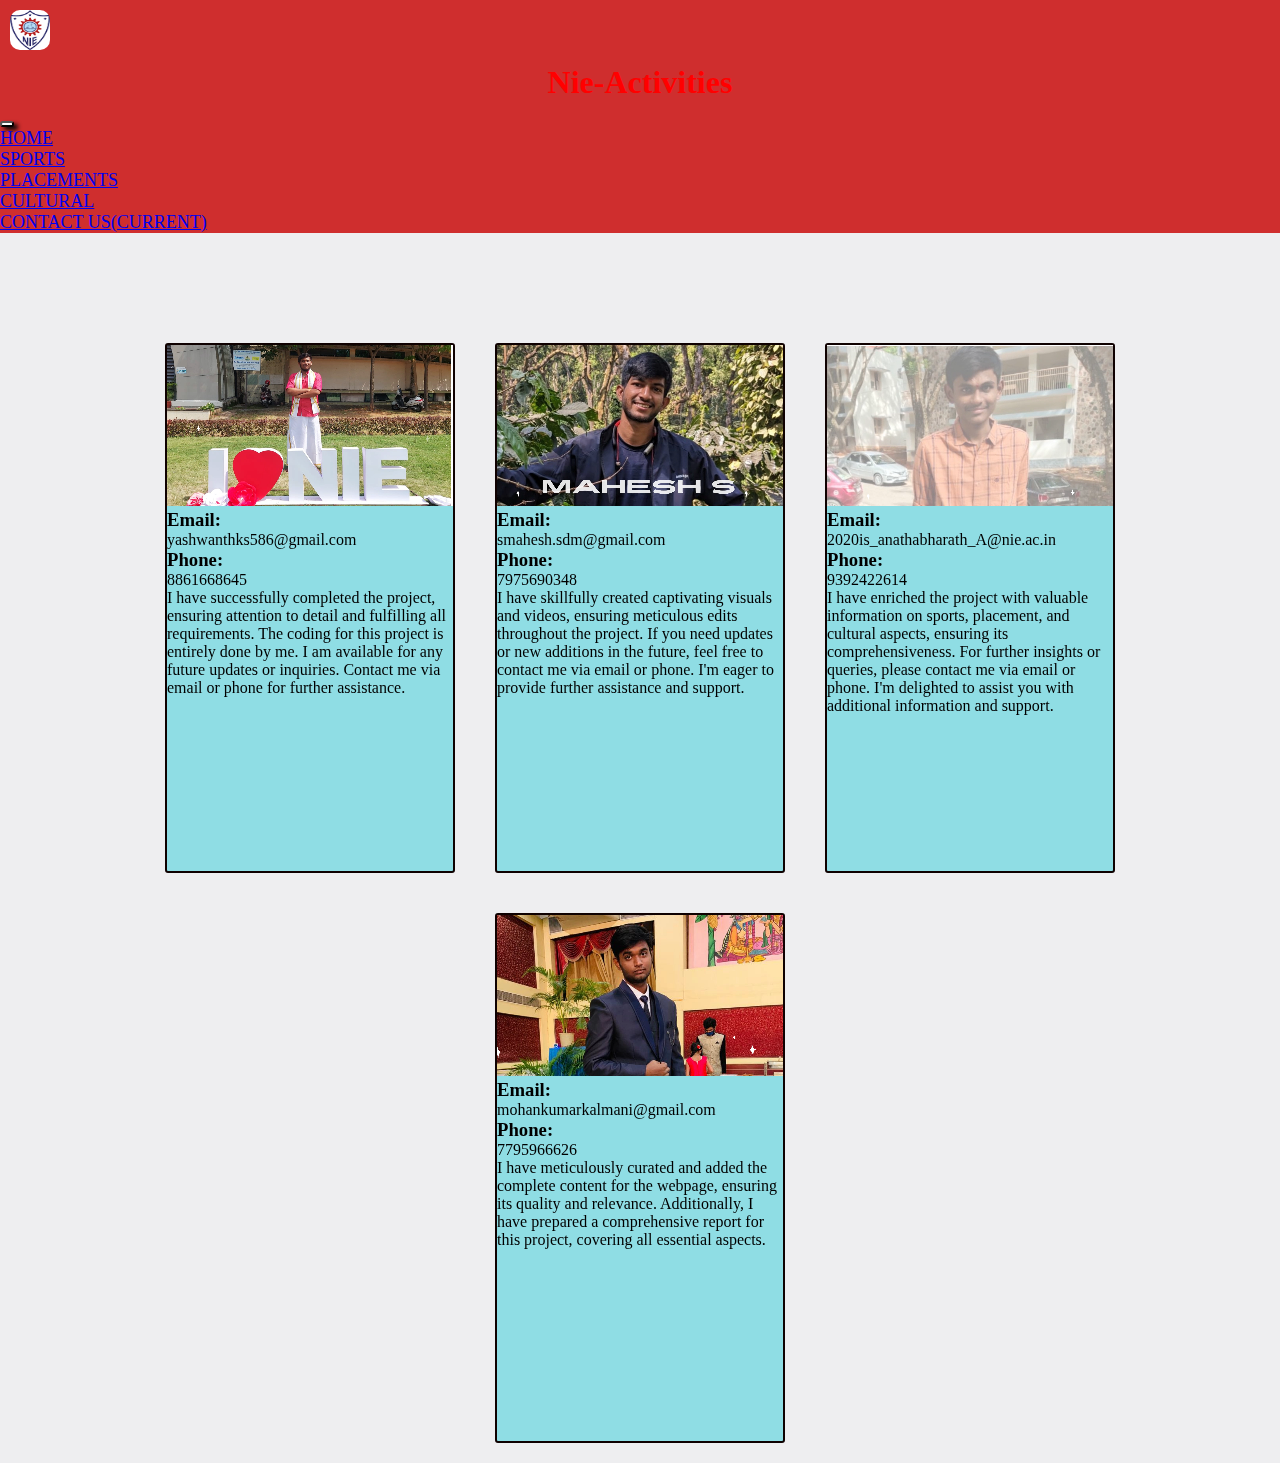
<file: contact_us.html>
<!DOCTYPE html>
<html lang="en">

<head>
    <meta charset="UTF-8">
    <meta http-equiv="X-UA-Compatible" content="IE=edge">
    <meta name="viewport" content="width=device-width, initial-scale=1.0">
    <title>CryptoNieAttendanceForm</title>
    <link href="logo.png" rel="icon">
    <link rel="stylesheet" href="https://cdn.jsdelivr.net/npm/bootstrap@4.6.2/dist/css/bootstrap.min.css"
        integrity="sha384-xOolHFLEh07PJGoPkLv1IbcEPTNtaed2xpHsD9ESMhqIYd0nLMwNLD69Npy4HI+N" crossorigin="anonymous">
    <link rel="stylesheet" href="https://cdn.jsdelivr.net/npm/bootstrap@4.6.2/dist/css/bootstrap.min.css"
        integrity="sha384-xOolHFLEh07PJGoPkLv1IbcEPTNtaed2xpHsD9ESMhqIYd0nLMwNLD69Npy4HI+N" crossorigin="anonymous">
    <link href="https://cdn.jsdelivr.net/npm/bootstrap@5.0.2/dist/css/bootstrap.min.css" rel="stylesheet"
        integrity="sha384-EVSTQN3/azprG1Anm3QDgpJLIm9Nao0Yz1ztcQTwFspd3yD65VohhpuuCOmLASjC" crossorigin="anonymous">
    <link rel="stylesheet" href="https://cdnjs.cloudflare.com/ajax/libs/animate.css/3.7.2/animate.css"
        integrity="sha512-kHUKImNBR9mcwQ1u4RILtsiJmC6u539bgkRapfGrbwXbkPxfapkzAXvdGnrTu3blGNXHPCX0klrlE7zAZhr+jA=="
        crossorigin="anonymous" referrerpolicy="no-referrer" />

    <style>
        .bg-light {
            background-color: transparent !important;
        }

        .carousel-item {
            height: 100vh;
            min-height: 300px;
        }

        .carousel-caption {
            bottom: 220px;
        }

        .carousel-caption h5 {
            font-size: 45px;
            text-transform: uppercase;
            letter-spacing: 2px;
            margin-top: 25px;
        }

        .carousel-caption p {
            width: 60%;
            margin: auto;
            font-size: 18px;
            line-height: 1.9;
        }

        .carousel-caption a {
            text-transform: uppercase;
            text-decoration: none;
            background-color: rgb(223, 137, 254);
            font-size: 10px;
            border-radius: 30px;
            padding: 10px 30px;
            display: inline-block;

            color: rgb(43, 4, 69);
            margin-top: 15px;
            font-weight: bold;
        }

        .carousel-caption a:hover {
            color: rgb(199, 121, 252);
            background-color: rgb(27, 4, 35);
        }

        @media only screen and (max-width:767px) {
            .navbar-nav {
                text-align: center;
                color: #000;
                background: rgba(0, 0, 0, 0.2);
            }

            .carousel-caption {
                bottom: 150px;
                /* text-align: center; */
            }

            .carousel-caption h5 {
                font-size: 17px;
                /* color: #000; */
            }

            .carousel-caption p {
                padding: 10px 15px;
                font-size: 15px;
            }
        }


        .navbar-nav a {
            font-size: 18px;
            text-transform: uppercase;
            font-weight: 500;
        }

        .navbar-left .navbar-brand {
            color: #fff;
            font-size: 25px;
            text-transform: uppercase;
            font-weight: bold;
            letter-spacing: 2px;
        }

        .navbar-left .navbar-brand:focus,
        .navbar-left .navbar-brand:hover {
            color: #fff;

        }

        .navbar-left .navbar-nav .nav-link {
            color: #fff;
        }

        .navbar-left .navbar-nav .nav-link:focus,
        .navbar-left .navbar-nav .nav-link:hover {
            color: #fff;
        }

        .w-100 {
            height: 100vh;
        }

        .navbar-toggler {
            padding: 1px 5px;
            font-size: 18px;
            line-height: 0.3;
            background: #fff;
        }

        .navbar{
            background-color: #cf2e2e;
        }

        *{
            margin: 0;
            padding: 0;
            box-sizing: border-box;
        }

        body {
            background-color: rgb(238, 238, 240);
        }

        .cont{
            /* margin-bottom: 50px; */
            display: flex;
            justify-content: center;
            align-items: center;
            flex-wrap: wrap;
        }

        .card {
            background-color: rgb(143, 221, 228);
            border-radius: 3px;
            color:black;
            border: 2px solid rgb(15, 1, 1);
            width: 290px;
            height: 530px;
            margin: 20px;
        }

        .card-image {
            border-radius: 5px 7px;
            background-size: cover;
        }
        h1 {
            text-align: center;
            color:red;
        }


        button {
            text-decoration: none;
            cursor: pointer;
            list-style: none;
            color: rgb(30, 45, 179);
            font-size: 18px;
            border-radius: 5px;
            background-color: rgb(223,137,254);
            margin-top: 20px;
            box-shadow: 4px 3px 4px rgb(13, 9, 9);
        }
        button:hover{
            color: rgb(199, 121, 252);
            background-color: rgb(27, 4, 35);
        }

        h1:hover{
            color: rgb(184, 142, 242);
        }
        
        .card:hover {
            color: rgb(99, 192, 235);
            background-color: rgb(38, 178, 197);
            color: white;
            transform: scale(1.02);
            transition: all 1s ease;
        }
        video{
            width: 100%;
            height: 100%;
        }

        .head{
            margin-bottom: 60px;
        }
      
    </style>
    <script>
        function dd1select() {
            var d = document.getElementById("ddselect");
            var disp = d.options[d.selectedIndex].text;
            document.getElementById("txtvalue").value = disp;
        }
    </script>
</head>

<body>
    <div class="head">
    <nav class="navbar navbar-expand-lg navbar-dark  fixed-top">
        <img src="logo.png" alt="Error in image" width="40px" height="40px" style="border-radius: 10px; margin: 10px;">
        <!-- <a class="navbar-brand" href="#">Navbar</a> -->
        <h1 class="navbar-brand" >Nie-Activities</h1>
        <button class="navbar-toggler" type="button" data-toggle="collapse" data-target="#navbarNav"
            aria-controls="navbarNav" aria-expanded="false" aria-label="Toggle navigation">
            <span class="navbar-toggler-icon"></span>
        </button>
        <div class="collapse navbar-collapse" id="navbarNav">
            <ul class="navbar-nav">
                <li class="nav-item">
                    <a class="nav-link" href="index.html">Home</a>
                </li>
                <li class="nav-item">
                    <a class="nav-link" href="sports.html">Sports</a>
                </li>
                <li class="nav-item">
                    <a class="nav-link" href="placements.html">Placements</a>
                </li>
                <li class="nav-item">
                    <a class="nav-link" href="cultural.html">Cultural</a>
                </li>
                <li class="nav-item active">
                    <a class="nav-link" href="contact_us.html">Contact us<span class="sr-only">(current)</span></a>
                </li>
            </ul>
        </div>
    </nav>
</div>
<div class="cont" style="margin-top: 7%;">
<div class="card">
    <div class="card-image img3">
        <video src="yashu2.mp4" type="video/mp4"autoplay loop class="clip" muted></video>
    </div>
    <!-- <h1>Yashwanth ks</h1> -->
    <h3>Email:</h3><p> yashwanthks586@gmail.com</p>
    <h3>Phone:</h3><p> 8861668645</p>
    <p>I have successfully completed the project, ensuring attention to detail and fulfilling all requirements. The coding for this project is entirely done by me. I am available for any future updates or inquiries. Contact me via email or phone for further assistance.</p>

</div>
<div class="card">
    <div class="card-image img3">
        <video src="mahesh.mp4" type="video/mp4"autoplay loop class="clip" muted></video>
    </div>
    <!-- <h1>Mahesh S</h1> -->
    <h3>Email:</h3><p> smahesh.sdm@gmail.com</p>
    <h3>Phone:</h3><p>7975690348</p>
    <p>I have skillfully created captivating visuals and videos, ensuring meticulous edits throughout the project. If you need updates or new additions in the future, feel free to contact me via email or phone. I'm eager to provide further assistance and support.</p>

</div>
<div class="card">
    <div class="card-image img3">
        <video src="barath.mp4" type="video/mp4"autoplay loop class="clip" muted></video>
    </div>
    <!-- <h1>Anantha Bharath</h1> -->
    <h3>Email:</h3><p> 2020is_anathabharath_A@nie.ac.in</p>
    <h3>Phone:</h3><p>9392422614</p>
    <p>I have enriched the project with valuable information on sports, placement, and cultural aspects, ensuring its comprehensiveness. For further insights or queries, please contact me via email or phone. I'm delighted to assist you with additional information and support.</p>

</div>
<div class="card">
    <div class="card-image img3">
        <video src="mohan.mp4" type="video/mp4"autoplay loop class="clip" muted></video>
    </div>
    <!-- <h1>Mohan Kumar Kalmani</h1> -->
    <h3>Email:</h3><p>mohankumarkalmani@gmail.com</p>
    <h3>Phone:</h3><p> 7795966626</p>
    <p>
        I have meticulously curated and added the complete content for the webpage, ensuring its quality and relevance. Additionally, I have prepared a comprehensive report for this project, covering all essential aspects.
    </p>

</div>
</div>
    <script src="https://cdn.jsdelivr.net/npm/bootstrap@5.0.2/dist/js/bootstrap.bundle.min.js"
        integrity="sha384-MrcW6ZMFYlzcLA8Nl+NtUVF0sA7MsXsP1UyJoMp4YLEuNSfAP+JcXn/tWtIaxVXM"
        crossorigin="anonymous"></script>


    <script src="https://cdnjs.cloudflare.com/ajax/libs/jquery/3.6.0/jquery.min.js"
        integrity="sha512-894YE6QWD5I59HgZOGReFYm4dnWc1Qt5NtvYSaNcOP+u1T9qYdvdihz0PPSiiqn/+/3e7Jo4EaG7TubfWGUrMQ=="
        crossorigin="anonymous" referrerpolicy="no-referrer"></script>

    <script src="https://cdn.jsdelivr.net/npm/jquery@3.5.1/dist/jquery.slim.min.js"
        integrity="sha384-DfXdz2htPH0lsSSs5nCTpuj/zy4C+OGpamoFVy38MVBnE+IbbVYUew+OrCXaRkfj"
        crossorigin="anonymous"></script>
    <script src="https://cdn.jsdelivr.net/npm/popper.js@1.16.1/dist/umd/popper.min.js"
        integrity="sha384-9/reFTGAW83EW2RDu2S0VKaIzap3H66lZH81PoYlFhbGU+6BZp6G7niu735Sk7lN"
        crossorigin="anonymous"></script>
    <script src="https://cdn.jsdelivr.net/npm/bootstrap@4.6.2/dist/js/bootstrap.min.js"
        integrity="sha384-+sLIOodYLS7CIrQpBjl+C7nPvqq+FbNUBDunl/OZv93DB7Ln/533i8e/mZXLi/P+"
        crossorigin="anonymous"></script>
    
        
</body>

</html>
</file>
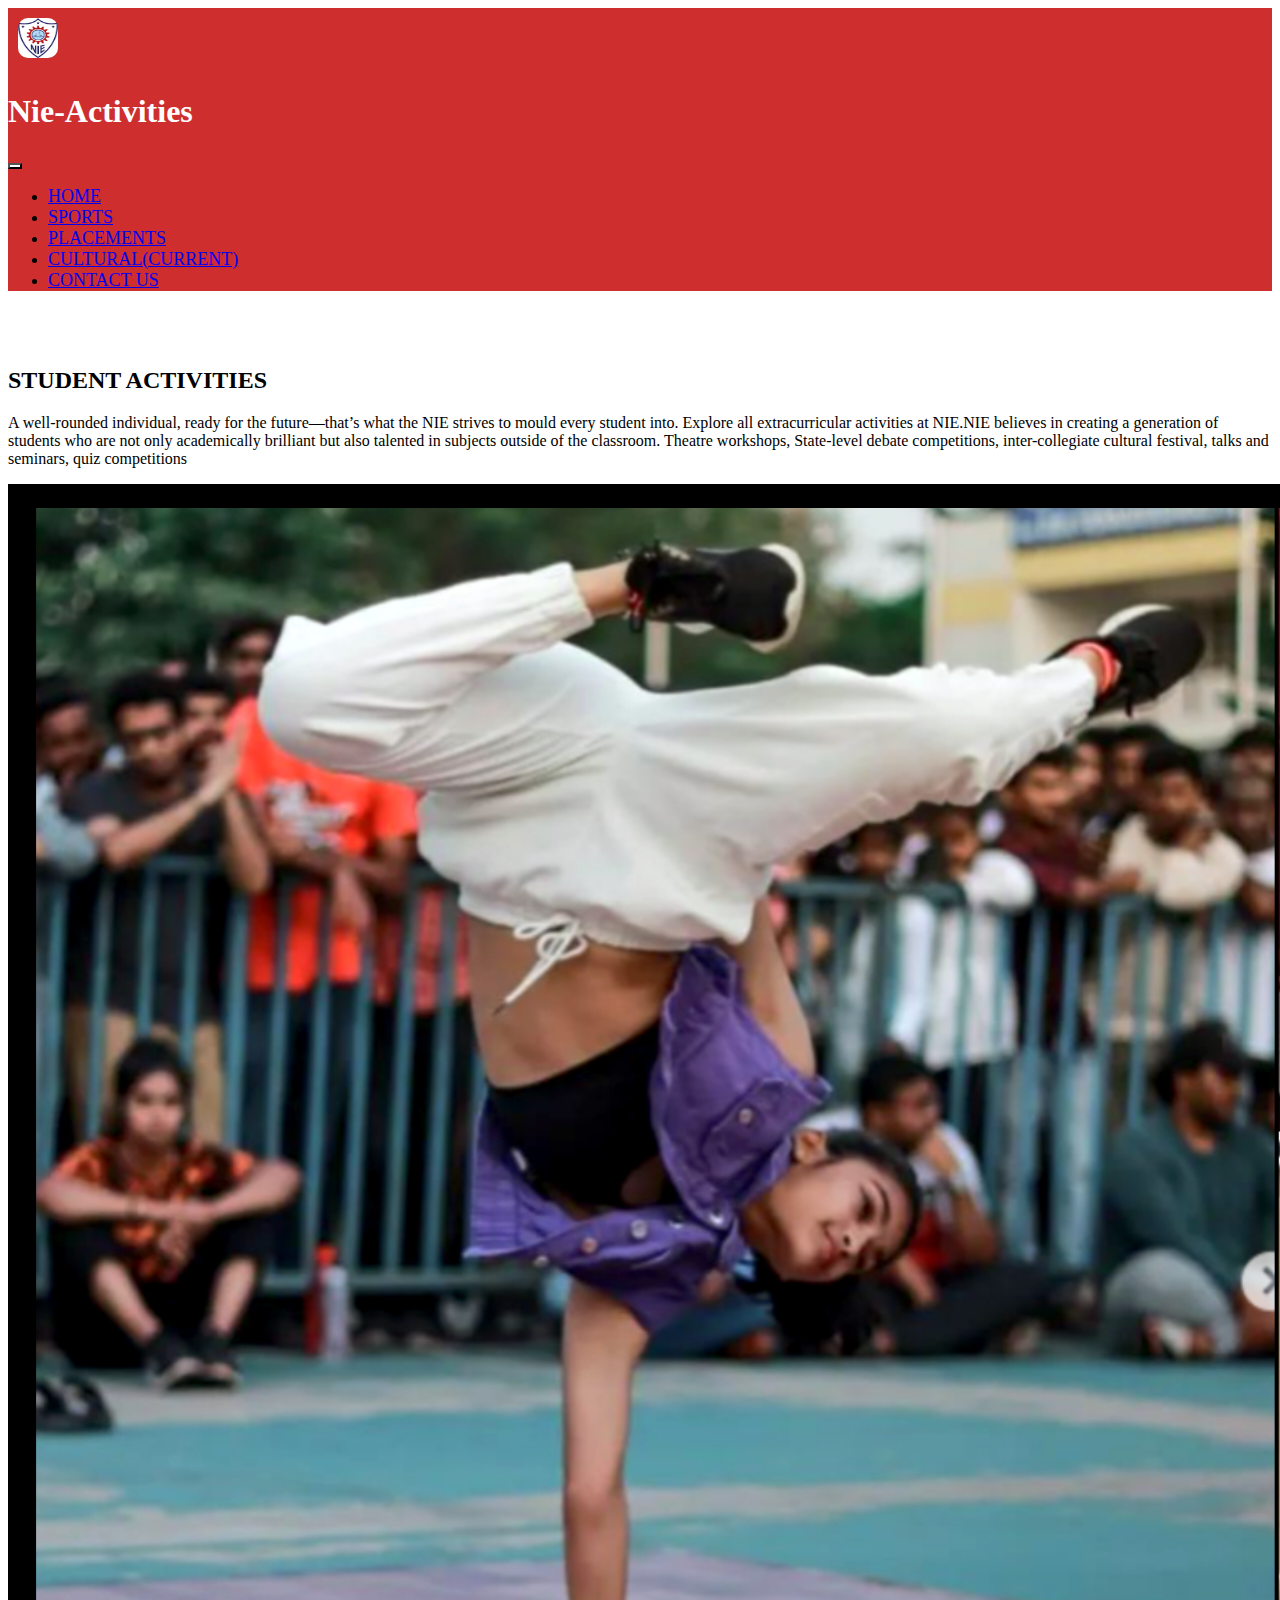
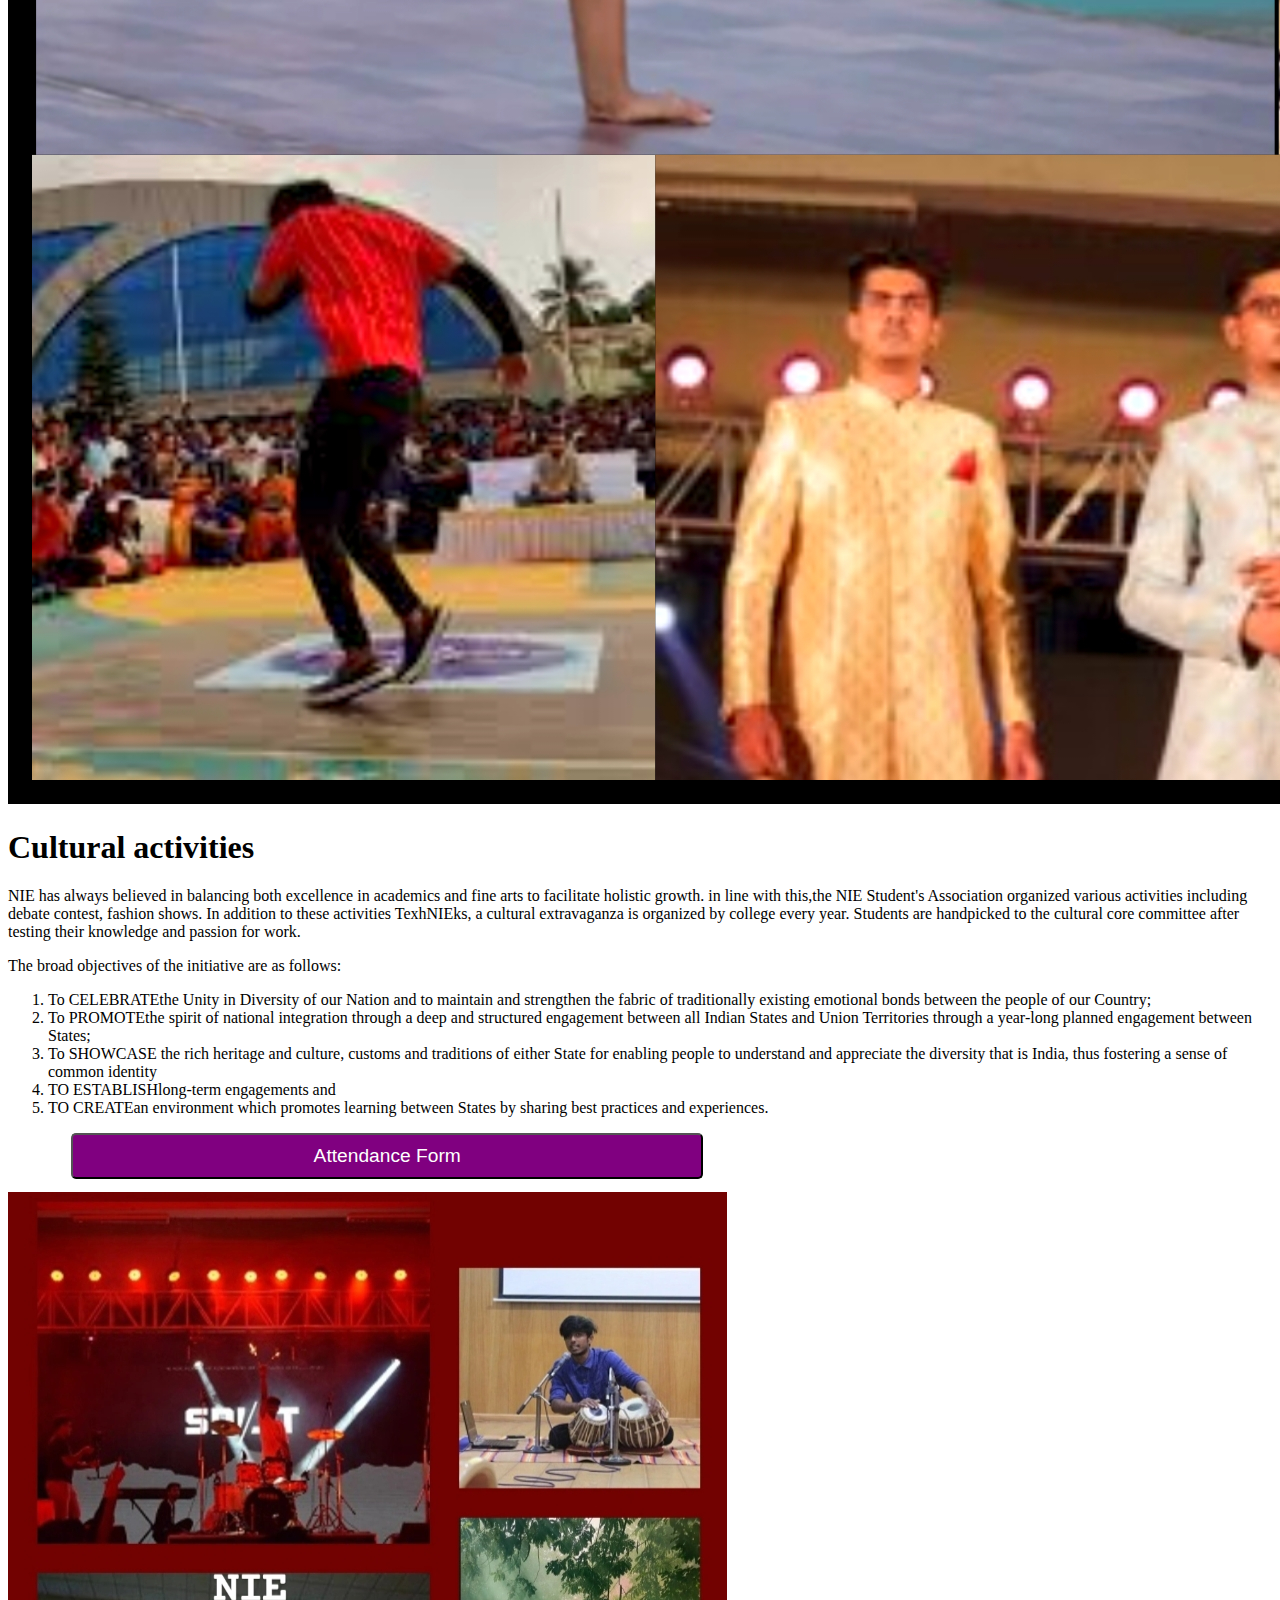
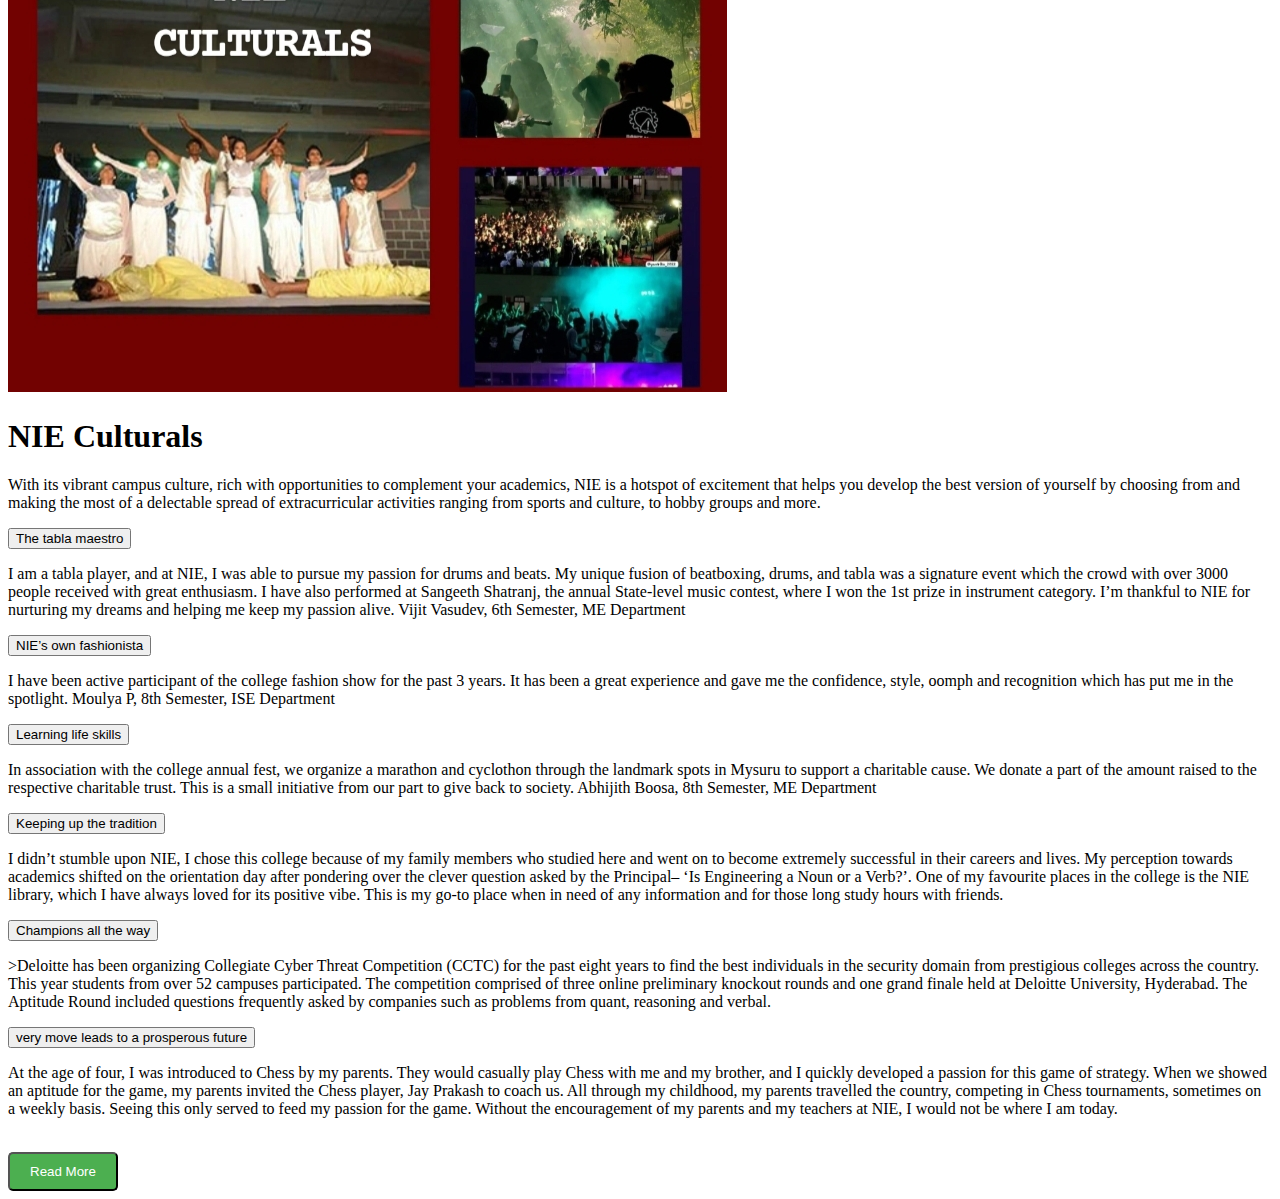
<file: cultural.html>
<!DOCTYPE html>
<html lang="en">

<head>
    <meta charset="UTF-8">
    <meta http-equiv="X-UA-Compatible" content="IE=edge">
    <meta name="viewport" content="width=device-width, initial-scale=1.0">
    <title>CryptoNieAttendanceForm</title>
    <link href="logo.png" rel="icon">
    <link rel="stylesheet" href="https://cdn.jsdelivr.net/npm/bootstrap@4.6.2/dist/css/bootstrap.min.css"
        integrity="sha384-xOolHFLEh07PJGoPkLv1IbcEPTNtaed2xpHsD9ESMhqIYd0nLMwNLD69Npy4HI+N" crossorigin="anonymous">
    <link rel="stylesheet" href="https://cdn.jsdelivr.net/npm/bootstrap@4.6.2/dist/css/bootstrap.min.css"
        integrity="sha384-xOolHFLEh07PJGoPkLv1IbcEPTNtaed2xpHsD9ESMhqIYd0nLMwNLD69Npy4HI+N" crossorigin="anonymous">
    <link href="https://cdn.jsdelivr.net/npm/bootstrap@5.0.2/dist/css/bootstrap.min.css" rel="stylesheet"
        integrity="sha384-EVSTQN3/azprG1Anm3QDgpJLIm9Nao0Yz1ztcQTwFspd3yD65VohhpuuCOmLASjC" crossorigin="anonymous">
    <link rel="stylesheet" href="https://cdnjs.cloudflare.com/ajax/libs/animate.css/3.7.2/animate.css"
        integrity="sha512-kHUKImNBR9mcwQ1u4RILtsiJmC6u539bgkRapfGrbwXbkPxfapkzAXvdGnrTu3blGNXHPCX0klrlE7zAZhr+jA=="
        crossorigin="anonymous" referrerpolicy="no-referrer" />

    <style>
        .bg-light {
            background-color: transparent !important;
        }

        .carousel-item {
            height: 100vh;
            min-height: 300px;
        }

        .carousel-caption {
            bottom: 220px;
        }

        .carousel-caption h5 {
            font-size: 45px;
            text-transform: uppercase;
            letter-spacing: 2px;
            margin-top: 25px;
        }

        .carousel-caption p {
            width: 60%;
            margin: auto;
            font-size: 18px;
            line-height: 1.9;
        }

        .carousel-caption a {
            text-transform: uppercase;
            text-decoration: none;
            background-color: rgb(223, 137, 254);
            font-size: 10px;
            border-radius: 30px;
            padding: 10px 30px;
            display: inline-block;

            color: rgb(43, 4, 69);
            margin-top: 15px;
            font-weight: bold;
        }

        .carousel-caption a:hover {
            color: rgb(199, 121, 252);
            background-color: rgb(27, 4, 35);
        }

        @media only screen and (max-width:767px) {
            .navbar-nav {
                text-align: center;
                color: #000;
                background: rgba(0, 0, 0, 0.2);
            }

            .carousel-caption {
                bottom: 150px;
                /* text-align: center; */
            }

            .carousel-caption h5 {
                font-size: 17px;
                /* color: #000; */
            }

            .carousel-caption p {
                padding: 10px 15px;
                font-size: 15px;
            }
        }


        .navbar-nav a {
            font-size: 18px;
            text-transform: uppercase;
            font-weight: 500;
        }

        .navbar-left .navbar-brand {
            color: #fff;
            font-size: 25px;
            text-transform: uppercase;
            font-weight: bold;
            letter-spacing: 2px;
        }

        .navbar-left .navbar-brand:focus,
        .navbar-left .navbar-brand:hover {
            color: #fff;

        }

        .navbar-left .navbar-nav .nav-link {
            color: #fff;
        }

        .navbar-left .navbar-nav .nav-link:focus,
        .navbar-left .navbar-nav .nav-link:hover {
            color: #fff;
        }

        .w-100 {
            height: 100vh;
        }

        .navbar-toggler {
            padding: 1px 5px;
            font-size: 18px;
            line-height: 0.3;
            background: #fff;
        }

        .navbar {
            background-color: #cf2e2e;
        }

        .button {
            display: inline-block;
            padding: 10px 20px;
            background-color: #4CAF50;
            color: white;
            text-align: center;
            text-decoration: none;
            border-radius: 5px;
            transition: background-color 0.3s;
        }

        .button:hover {
            background-color: #45a049;
        }
    </style>
    <script>
        function dd1select() {
            var d = document.getElementById("ddselect");
            var disp = d.options[d.selectedIndex].text;
            document.getElementById("txtvalue").value = disp;
        }
    </script>
</head>

<body>

    <div class="head">
        <nav class="navbar navbar-expand-lg navbar-dark  fixed-top">
            <img src="logo.png" alt="Error in image" width="40px" height="40px"
                style="border-radius: 10px; margin: 10px;">
            <!-- <a class="navbar-brand" href="#">Navbar</a> -->
            <h1 class="navbar-brand"><span style="color:white ; font-weight: bold;">Nie-Activities</span></h1>
            <button class="navbar-toggler" type="button" data-toggle="collapse" data-target="#navbarNav"
                aria-controls="navbarNav" aria-expanded="false" aria-label="Toggle navigation">
                <span class="navbar-toggler-icon"></span>
            </button>
            <div class="collapse navbar-collapse" id="navbarNav">
                <ul class="navbar-nav">
                    <li class="nav-item">
                        <a class="nav-link" href="index.html">Home</a>
                    </li>
                    <li class="nav-item">
                        <a class="nav-link" href="sports.html">Sports</a>
                    </li>
                    <li class="nav-item">
                        <a class="nav-link" href="placements.html">Placements</a>
                    </li>
                    <li class="nav-item active">

                        <a class="nav-link" href="cultural.html">Cultural<span class="sr-only">(current)</span></a>
                    </li>
                    <li class="nav-item ">
                        <a class="nav-link" href="contact_us.html">Contact us</a>
                    </li>
                </ul>
            </div>
        </nav>
    </div>

    <section class="features" style="margin-top: 6%;">
        <div class="container">

            <div class="section-title">
                <h2>STUDENT ACTIVITIES</h2>
                <p>A well-rounded individual, ready for the future—that’s what the NIE strives to mould every student
                    into.
                    Explore all extracurricular activities at NIE.NIE believes in creating a generation of students who
                    are not
                    only academically brilliant but also talented in subjects outside of the classroom. Theatre
                    workshops,
                    State-level debate competitions, inter-collegiate cultural festival, talks and seminars, quiz
                    competitions
                </p>
            </div>

            <div class="row" data-aos="fade-up">
                <div class="col-md-5">
                    <img src="cul.jpg" class="img-fluid" alt="">
                </div>
                <div class="col-md-7 pt-10">
                    <h1>Cultural activities</h1>
                    <p class="fst-italic">
                        NIE has always believed in balancing both excellence in academics and fine arts to facilitate
                        holistic
                        growth. in line with this,the NIE Student's Association organized various activities including
                        debate
                        contest, fashion shows. In addition to these activities TexhNIEks, a cultural extravaganza is
                        organized by
                        college every year. Students are handpicked to the cultural core committee after testing their
                        knowledge
                        and passion for work.
                    </p>
                    <p>
                        The broad objectives of the initiative are as follows:
                    <ol>
                        <li>To CELEBRATEthe Unity in Diversity of our Nation and to maintain and strengthen the fabric
                            of
                            traditionally existing emotional bonds between the people of our Country;</li>
                        <li>To PROMOTEthe spirit of national integration through a deep and structured engagement
                            between all
                            Indian States and Union Territories through a year-long planned engagement between States;
                        </li>
                        <li>To SHOWCASE the rich heritage and culture, customs and traditions of either State for
                            enabling people
                            to understand and appreciate the diversity that is India, thus fostering a sense of common
                            identity</li>
                        <li>TO ESTABLISHlong-term engagements and</li>
                        <li>TO CREATEan environment which promotes learning between States by sharing best practices and
                            experiences.</li>
                    </ol>
                    </p>
                    
                    <a href="index.php"><button class="button"
                            style="width:50%;background-color: purple;font-size: larger; margin-left: 5%;">Attendance
                            Form</button></a>
                </div>
            </div>
            <!-- <div class="row" data-aos="fade-up">
        <a href="index1.html"><button class="button" style="width:40%;background-color: purple;font-size: larger;">Attendance Form</button></a>
      </div> -->
            <div class="row" data-aos="fade-up">
                <div class="col-md-5 order-1 order-md-2"  style="margin-top: 1%;">
                    <img src="cultural.jpg" class="img-fluid" alt="">
                </div>
                <div class="col-md-7 pt-5 order-2 order-md-1">
                    <h1 class="text-dark">NIE Culturals</h1>
                    <p>With its vibrant campus culture, rich with opportunities to complement your academics, NIE is a
                        hotspot of excitement that helps you develop the best version of yourself by choosing from and
                        making the most of a delectable spread of extracurricular
                        activities ranging from sports and culture, to hobby groups and more.</p>
                    <div class="container-fluid">
                        <div class="row mt-3 mb-3">
                            <div class="col-md-12">
                                <button class="btn btn-outline-primary" data-bs-toggle="collapse"
                                    data-bs-target="#para1">The tabla maestro</button>
                                <p class="collapse" id="para1">
                                    I am a tabla player, and at NIE, I was able to pursue my passion for drums and
                                    beats. My unique fusion of beatboxing, drums, and tabla was a signature event which
                                    the crowd with over 3000 people received with great enthusiasm.
                                    I have also performed at Sangeeth Shatranj, the annual State-level music contest,
                                    where I won the 1st prize in instrument category. I’m thankful to NIE for nurturing
                                    my dreams and helping me keep my passion alive. Vijit
                                    Vasudev, 6th Semester, ME Department
                                
                                      
                                </p>
                                <button class="btn btn-outline-warning" data-bs-toggle="collapse"
                                    data-bs-target="#para2">NIE’s own fashionista</button>
                                <p class="collapse" id="para2">
                                    I have been active participant of the college fashion show for the past 3 years. It
                                    has been a great experience and gave me the confidence, style, oomph and recognition
                                    which has put me in the spotlight. Moulya P, 8th Semester,
                                    ISE Department
                                </p>
                                <button class="btn btn-outline-primary" data-bs-toggle="collapse"
                                    data-bs-target="#para3">Learning life skills</button>
                                <p class="collapse" id="para3">
                                    In association with the college annual fest, we organize a marathon and cyclothon
                                    through the landmark spots in Mysuru to support a charitable cause. We donate a part
                                    of the amount raised to the respective charitable trust.
                                    This is a small initiative from our part to give back to society. Abhijith Boosa,
                                    8th Semester, ME Department
                                </p>
                                <button class="btn btn-outline-warning" data-bs-toggle="collapse"
                                    data-bs-target="#para4">Keeping up the tradition</button>
                                <p class="collapse" id="para4">
                                    I didn’t stumble upon NIE, I chose this college because of my family members who studied here and went on to become extremely successful in their careers and lives. My perception towards academics shifted on the orientation
                                    day after pondering over the clever question asked by the Principal– ‘Is Engineering a Noun or a Verb?’. One of my favourite places in the college is the NIE library, which I have always loved for its positive vibe.
                                    This is my go-to place when in need of any information and for those long study hours with friends.
                                </p>
                                <button class="btn btn-outline-primary" data-bs-toggle="collapse"
                                    data-bs-target="#para5">Champions all the way</button>
                                <p class="collapse" id="para5">
                                    >Deloitte has been organizing Collegiate Cyber Threat Competition (CCTC) for the past eight years to find the best individuals in the security domain from prestigious colleges across the country. This year students from
                                    over 52 campuses participated. The competition comprised of three online preliminary knockout rounds and one grand finale held at Deloitte University, Hyderabad. The Aptitude Round included questions frequently asked
                                    by companies such as problems from quant, reasoning and verbal. 
                                </p>
                                <button class="btn btn-outline-warning" data-bs-toggle="collapse"
                                    data-bs-target="#para6">very move leads to a prosperous future</button>
                                <p class="collapse" id="para6">
                                    At the age of four, I was introduced to Chess by my parents. They would casually play Chess with me and my brother, and I quickly developed a passion for this game of strategy. When we showed an aptitude for the game, my
                                    parents invited the Chess player, Jay Prakash to coach us. All through my childhood, my parents travelled the country, competing in Chess tournaments, sometimes on a weekly basis. Seeing this only served to feed my
                                    passion for the game. Without the encouragement of my parents and my teachers at NIE, I would not be where I am today.
                                </p>
                                <br>
                                <button class="button" onclick="window.location.href='https://nie.ac.in/student-activities/';">Read
                        More</button>
                            </div>
                        </div>
                    </div>
                </div>
            
    </section><!-- End Features Section -->

    <script src="https://cdn.jsdelivr.net/npm/bootstrap@5.0.2/dist/js/bootstrap.bundle.min.js"
        integrity="sha384-MrcW6ZMFYlzcLA8Nl+NtUVF0sA7MsXsP1UyJoMp4YLEuNSfAP+JcXn/tWtIaxVXM"
        crossorigin="anonymous"></script>


    <script src="https://cdnjs.cloudflare.com/ajax/libs/jquery/3.6.0/jquery.min.js"
        integrity="sha512-894YE6QWD5I59HgZOGReFYm4dnWc1Qt5NtvYSaNcOP+u1T9qYdvdihz0PPSiiqn/+/3e7Jo4EaG7TubfWGUrMQ=="
        crossorigin="anonymous" referrerpolicy="no-referrer"></script>

    <script src="https://cdn.jsdelivr.net/npm/jquery@3.5.1/dist/jquery.slim.min.js"
        integrity="sha384-DfXdz2htPH0lsSSs5nCTpuj/zy4C+OGpamoFVy38MVBnE+IbbVYUew+OrCXaRkfj"
        crossorigin="anonymous"></script>
    <script src="https://cdn.jsdelivr.net/npm/popper.js@1.16.1/dist/umd/popper.min.js"
        integrity="sha384-9/reFTGAW83EW2RDu2S0VKaIzap3H66lZH81PoYlFhbGU+6BZp6G7niu735Sk7lN"
        crossorigin="anonymous"></script>
    <script src="https://cdn.jsdelivr.net/npm/bootstrap@4.6.2/dist/js/bootstrap.min.js"
        integrity="sha384-+sLIOodYLS7CIrQpBjl+C7nPvqq+FbNUBDunl/OZv93DB7Ln/533i8e/mZXLi/P+"
        crossorigin="anonymous"></script>


</body>

</html>
</file>
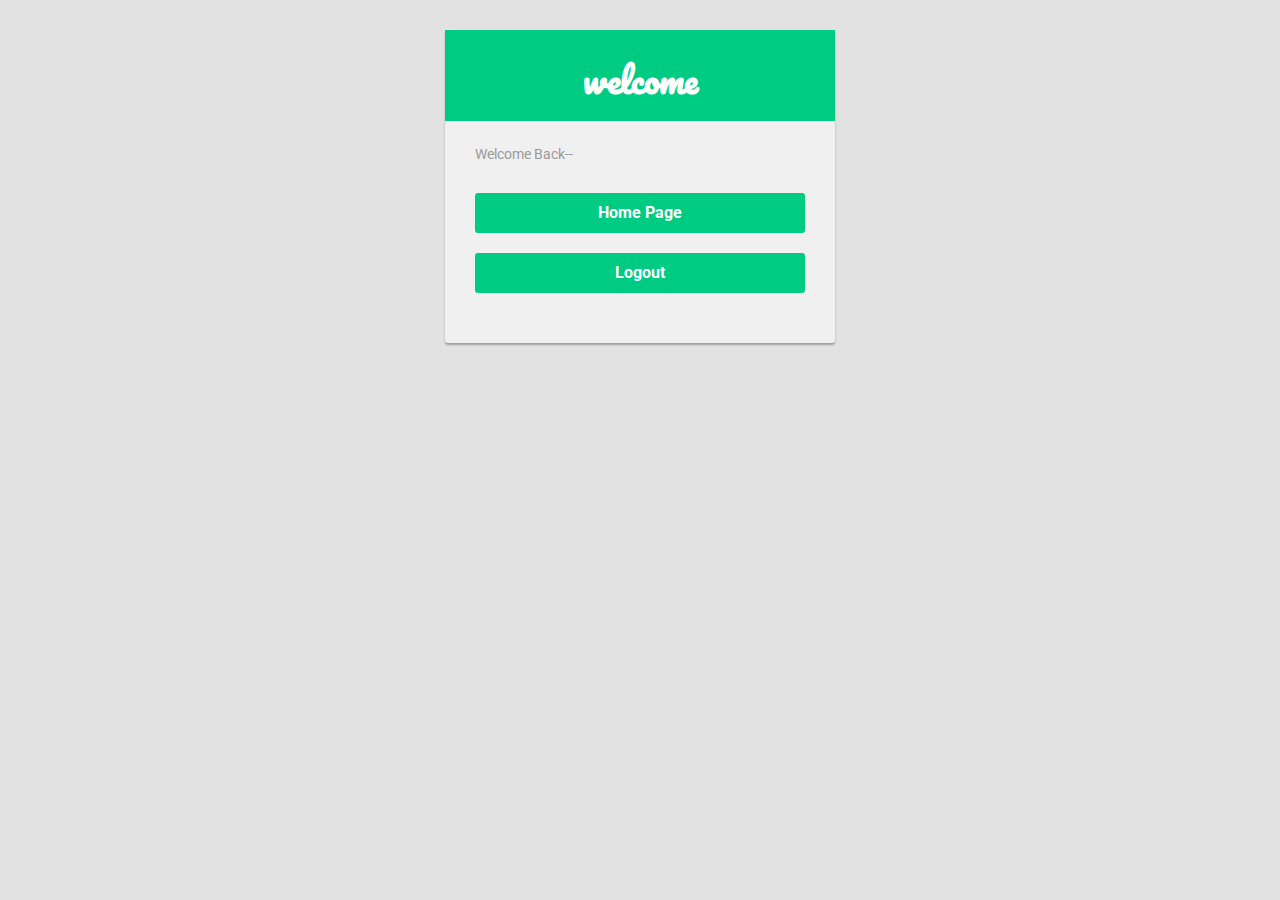
<file: dumy2.html>
<!DOCTYPE html>
<html lang="en">
<head>
<meta charset="utf-8">
<meta name="viewport" content="width=device-width, initial-scale=1, shrink-to-fit=no">
<link rel="stylesheet" href="https://fonts.googleapis.com/css?family=Roboto|Courgette|Pacifico:400,700">
<title>User Registration with email otp verification in PHP</title>
<link rel="stylesheet" href="https://stackpath.bootstrapcdn.com/bootstrap/4.5.0/css/bootstrap.min.css">
<link rel="stylesheet" href="https://maxcdn.bootstrapcdn.com/font-awesome/4.7.0/css/font-awesome.min.css">
<script src="https://code.jquery.com/jquery-3.5.1.min.js"></script>
<script src="https://cdn.jsdelivr.net/npm/popper.js@1.16.0/dist/umd/popper.min.js"></script>
<script src="https://stackpath.bootstrapcdn.com/bootstrap/4.5.0/js/bootstrap.min.js"></script>
<style>
body {
	color: #999;
	background: #e2e2e2;
	font-family: 'Roboto', sans-serif;
}
.form-control {
	min-height: 41px;
	box-shadow: none;
	border-color: #e1e1e1;
}
.form-control:focus {
	border-color: #00cb82;
}	
.form-control, .btn {        
	border-radius: 3px;
}
.form-header {
	margin: -30px -30px 20px;
	padding: 30px 30px 10px;
	text-align: center;
	background: #00cb82;
	border-bottom: 1px solid #eee;
	color: #fff;
}
.form-header h2 {
	font-size: 34px;
	font-weight: bold;
	margin: 0 0 10px;
	font-family: 'Pacifico', sans-serif;
}
.form-header p {
	margin: 20px 0 15px;
	font-size: 17px;
	line-height: normal;
	font-family: 'Courgette', sans-serif;
}
.signup-form {
	width: 390px;
	margin: 0 auto;	
	padding: 30px 0;	
}
.signup-form form {
	color: #999;
	border-radius: 3px;
	margin-bottom: 15px;
	background: #f0f0f0;
	box-shadow: 0px 2px 2px rgba(0, 0, 0, 0.3);
	padding: 30px;
}
.signup-form .form-group {
	margin-bottom: 20px;
}		
.signup-form label {
	font-weight: normal;
	font-size: 14px;
}
.signup-form input[type="checkbox"] {
	position: relative;
	top: 1px;
}
.signup-form .btn {        
	font-size: 16px;
	font-weight: bold;
	background: #00cb82;
	border: none;
	min-width: 200px;
}
.signup-form .btn:hover, .signup-form .btn:focus {
	background: #00b073 !important;
	outline: none;
}
.signup-form a {
	color: #00cb82;		
}
.signup-form a:hover {
	text-decoration: underline;
}
</style>
</head>
<body>
<div class="signup-form">
    <form  method="post">
		<div class="form-header">
			<h2>welcome</h2>
		</div>

        <div class="form-group">
			<label>Welcome Back--</label>
        <?php  echo $_SESSION['fname'];?>
        </div>

		<div class="form-group">
			<a href="index.html" class="btn btn-primary btn-block btn-lg" style="color: #fff;">Home Page</a>
		</div>	
		<div class="form-group">
			<a href="logout.php" class="btn btn-primary btn-block btn-lg" style="color: #fff;">Logout</a>
		</div>	
    </form>

</div>
</body>
</html>
</file>
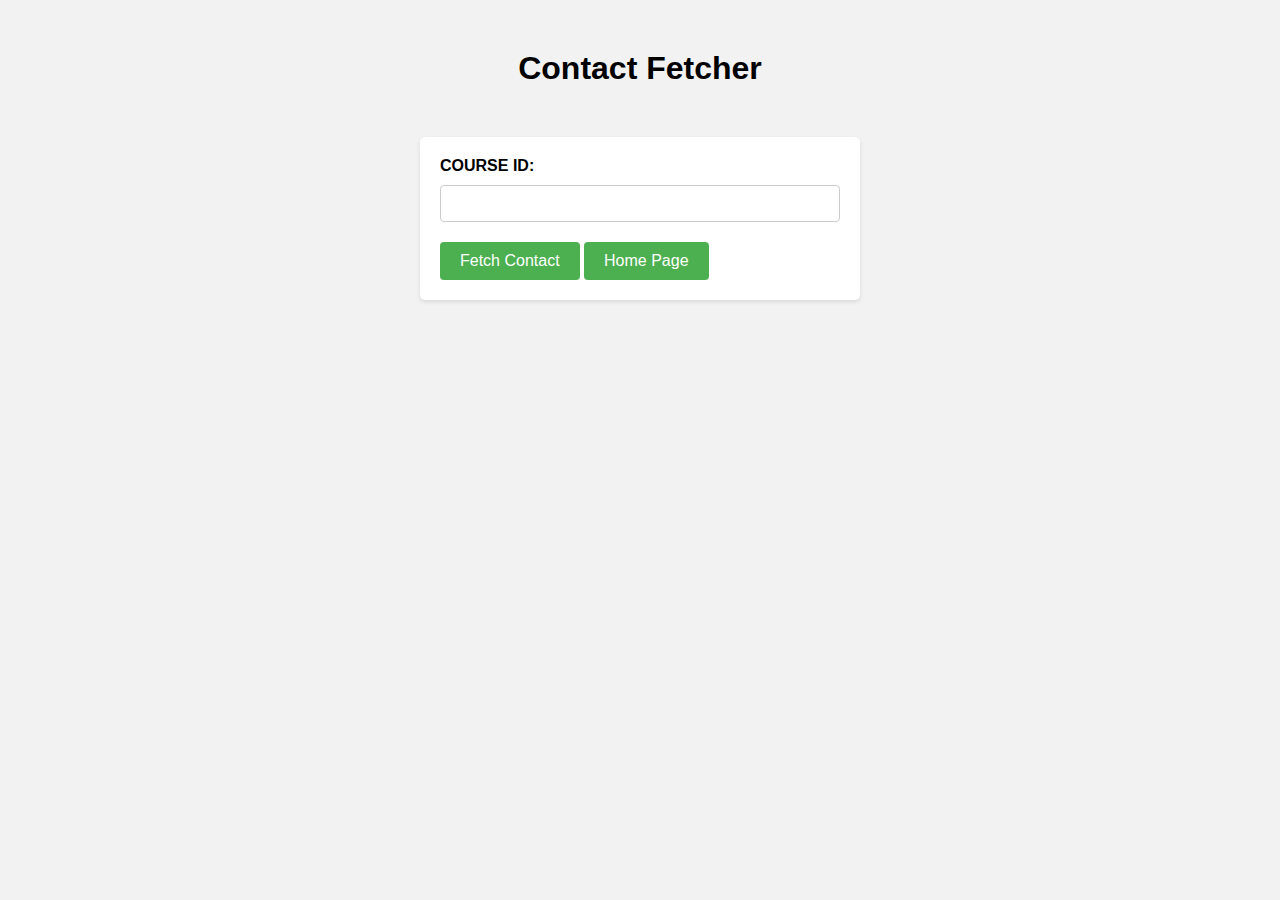
<file: index1.html>
<!DOCTYPE html>
<html>
<head>
    <title>Contact Fetcher</title>
    <style>
        body {
            font-family: Arial, sans-serif;
            background-color: #f2f2f2;
            margin: 0;
            padding: 0;
        }

        h1 {
            text-align: center;
            margin-top: 50px;
        }

        form {
            max-width: 400px;
            margin: 50px auto;
            background-color: #ffffff;
            padding: 20px;
            border-radius: 5px;
            box-shadow: 0 2px 4px rgba(0, 0, 0, 0.1);
        }

        label {
            display: block;
            margin-bottom: 10px;
            font-weight: bold;
        }

        input[type="text"],
        input[type="email"] {
            width: 100%;
            padding: 10px;
            border: 1px solid #ccc;
            border-radius: 4px;
            box-sizing: border-box;
        }

        button {
            margin-top: 5%;
            background-color: #4CAF50;
            color: white;
            padding: 10px 20px;
            border: none;
            border-radius: 4px;
            cursor: pointer;
            font-size: 16px;
        }

        button:hover {
            background-color: #45a049;
        }
    </style>
    <script>
        function fetchContact() {
            var id = document.getElementById('idInput').value;
            window.location.href = 'fetch.php?id=' + id;
        }
    </script>
</head>
<body>
    <h1>Contact Fetcher</h1>
    <form>
        <label for="idInput">COURSE ID:</label>
        <input type="text" id="idInput" name="id">
        <button type="button" onclick="fetchContact()">Fetch Contact</button>
        <a href="index.html"><button type="button">Home Page</button></a>
    </form>
</body>
</html>
</file>
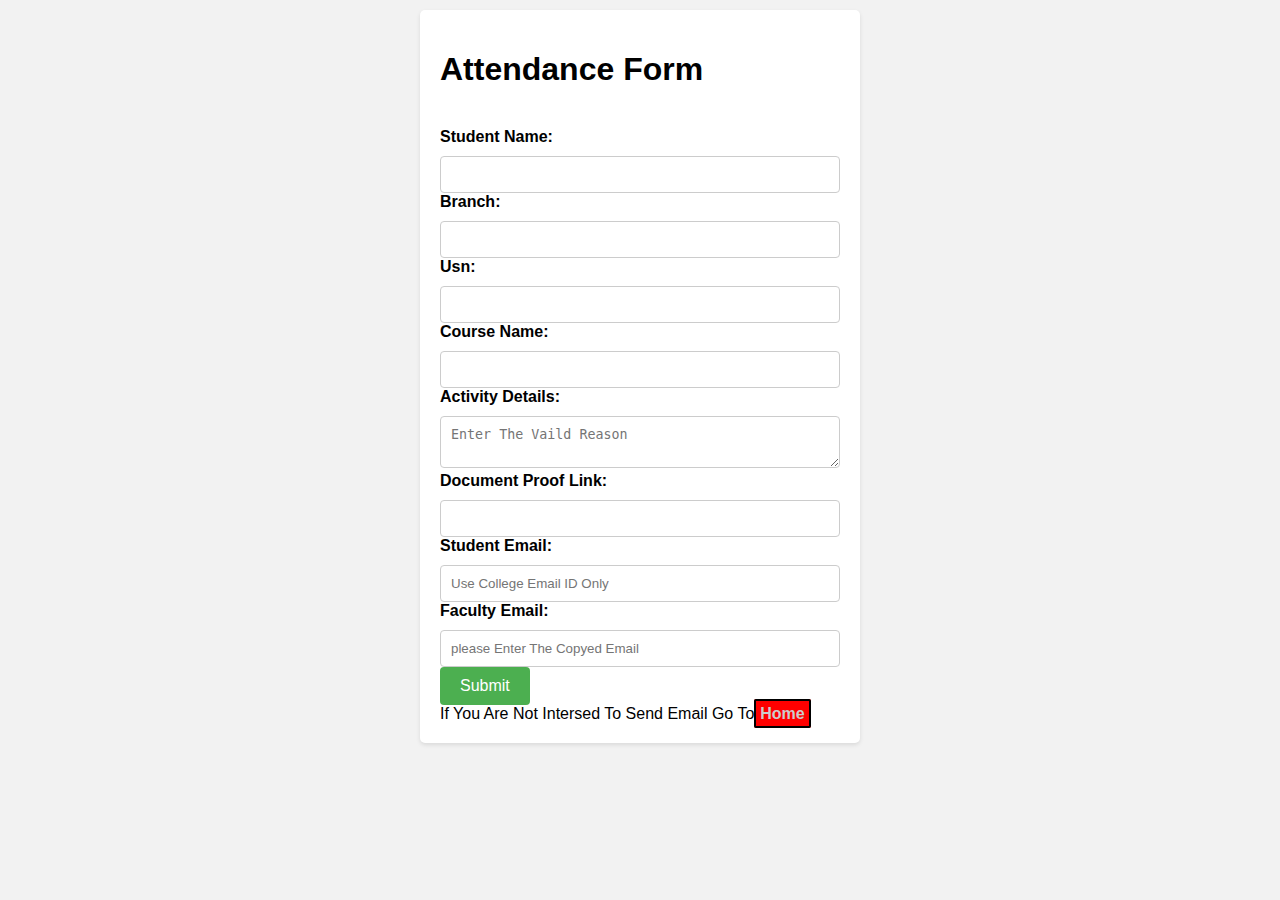
<file: last_email.html>
<!DOCTYPE html>
<html>
<head>
  <title>Attendance Form</title>
  <style>
    body {
        font-family: Arial, sans-serif;
        background-color: #f2f2f2;
        margin: 0;
        padding: 0;
    }

    form {
        max-width: 400px;
        margin: 10px auto;
        background-color: #ffffff;
        padding: 20px;
        border-radius: 5px;
        box-shadow: 0 2px 4px rgba(0, 0, 0, 0.1);
    }

    label {
        display: block;
        margin-bottom: 10px;
        font-weight: bold;
    }

    input[type="email"],
    input[type="text"],
    textarea {
        width: 100%;
        padding: 10px;
        border: 1px solid #ccc;
        border-radius: 4px;
        box-sizing: border-box;
    }

    button[type="submit"] {
        background-color: #4CAF50;
        color: white;
        padding: 10px 20px;
        border: none;
        border-radius: 4px;
        cursor: pointer;
        font-size: 16px;
    }

    button[type="submit"]:hover {
        background-color: #45a049;
    }
</style>
  
</head>
<body>
  <form method="post" action="last_email_send.php" enctype="multipart/form-data" >
    <h1>Attendance Form</h1><br>
    <label for="studentName">Student Name:</label>
    <input type="text" id="studentName" name="studentName" required>
    
    <label for="branch">Branch:</label>
    <input type="text" id="branch" name="branch" required>

    <label for="branch">Usn:</label>
    <input type="text" id="usn" name="usn" required>
    
    <label for="courseName">Course Name:</label>
    <input type="text" id="courseName" name="courseName" required>
    
    <label for="activityDetails">Activity Details:</label>
    <textarea id="activityDetails" name="activityDetails" placeholder="Enter The Vaild Reason" required></textarea>
    
    <label for="documentProof">Document Proof Link:</label>
    <input type="text" id="documentProof" name="documentProof" required>
    
    <label for="studentEmail">Student Email:</label>
    <input type="email" id="studentEmail" pattern="[0-9]{4}[a-zA-Z]{2}_[a-zA-Z]+_[a-zA-Z]+@nie\.ac\.in" name="studentEmail" placeholder="Use College Email ID Only" required>

    <label for="facultyEmail">Faculty Email:</label>
    <input type="email" id="facultyEmail" name="facultyEmail" placeholder="please Enter The Copyed Email" required>
    
    <button type="submit">Submit</button><br>
    <div class="text-center big">If You Are Not Intersed To Send Email Go To<a href="index.html"  style="background-color: red;color: #ccc;cursor: pointer;text-decoration: none;padding: 4px;border: 2px solid black; border-radius: 2px;font-weight: bold;">Home</a></div>
  </form>
</body>
</html>
</file>
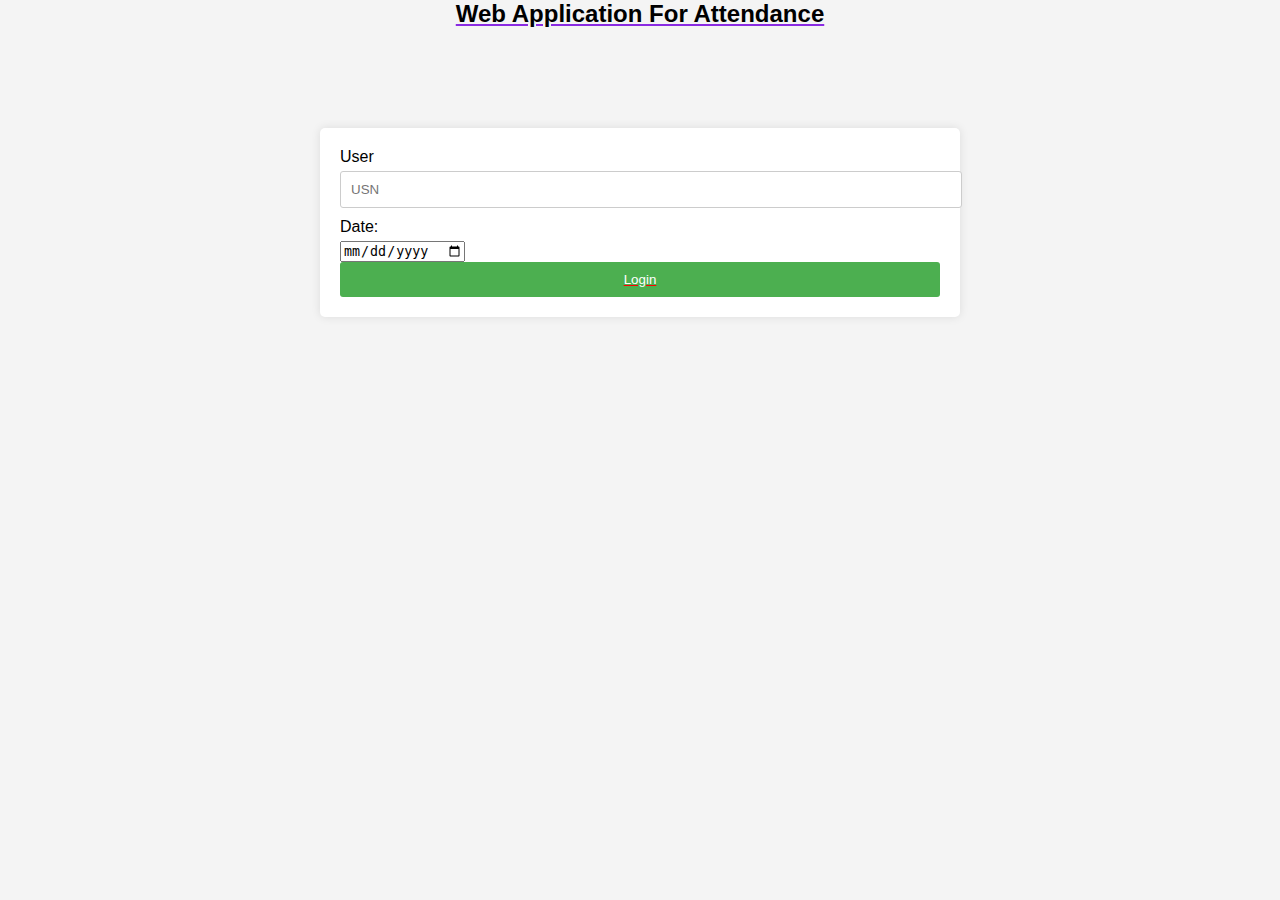
<file: login.html>
<!DOCTYPE html>
<html lang="en">

<head>
    <meta charset="UTF-8">
    <meta http-equiv="X-UA-Compatible" content="IE=edge">
    <meta name="viewport" content="width=device-width, initial-scale=1.0">
    <title>Home Page</title>
    <style type="text/css">
        .textcolor {
            text-decoration: underline;
            text-decoration-color: red;
        }
        
        #right {
            text-align: center;
            width: 25%;
            height: 37.533512064343164vh;
            margin-top: 2.680965147453083vh;
        }
        
        .center {
            text-align: center;
            text-decoration: underline;
            text-decoration-color: blueviolet;
            font-weight: bold;
            font-size: x-large;
        }
        
        body {
            font-family: Arial, sans-serif;
            background-color: #f4f4f4;
            margin: 0;
            padding: 0;
        }
        
        .container {
            max-width: 600px;
            margin: 0 auto;
            padding: 20px;
            background-color: #fff;
            border-radius: 5px;
            box-shadow: 0 0 10px rgba(0, 0, 0, 0.1);
            margin-top: 100px;
        }
        
        .container h1 {
            text-align: center;
            margin-bottom: 20px;
        }
        
        .container p {
            margin-bottom: 20px;
        }
        
        .container label {
            display: block;
            margin-bottom: 5px;
        }
        
        .container input[type="text"],
        .container input[type="email"],
        .container textarea {
            width: 100%;
            padding: 10px;
            margin-bottom: 10px;
            border: 1px solid #ccc;
            border-radius: 3px;
        }
        
        .container textarea {
            resize: vertical;
            height: 100px;
        }
        
        .container input[type="submit"] {
            width: 100%;
            background-color: #4caf50;
            color: #fff;
            border: none;
            padding: 10px;
            cursor: pointer;
            border-radius: 3px;
        }
        
        .container button[type="submit"]:hover {
            background-color: #45a049;
        }
    </style>
</head>

<body>
    <div id="boxes">
        <div class="center">
            Web Application For Attendance
        </div>
        <div class="container">
            <label>User</label>
            <input type="text" name="username" placeholder="USN" id="usn" size="50">
            <label>Date:</label>
            <input type="date" id="myDate" name="date" required><br>
            <input type="submit" value="Login" class="textcolor" onclick="submit()">
        </div>
    </div>
    </div>
    <p id="demo"></p>
    <script type="text/javascript">
        function submit() {
            var a = document.getElementById('usn').value;
            if (a.length == 0) {
                window.location.reload();
                return;
            }
            var x = document.getElementById("myDate").required;
            document.getElementById("demo").innerHTML = x;
            var b = a.toUpperCase();
            var str = b.search(/^[1-4][A-Z][A-Z][0-9][0-9][A-Z][A-Z][0-9][0-9][0-9]/);
            if (str == 0 && x == true) {
                window.location.href = 'index1.html';
            } else {
                document.getElementById("usn").focus();
            }
        }
    </script>
</body>

</html>
</file>
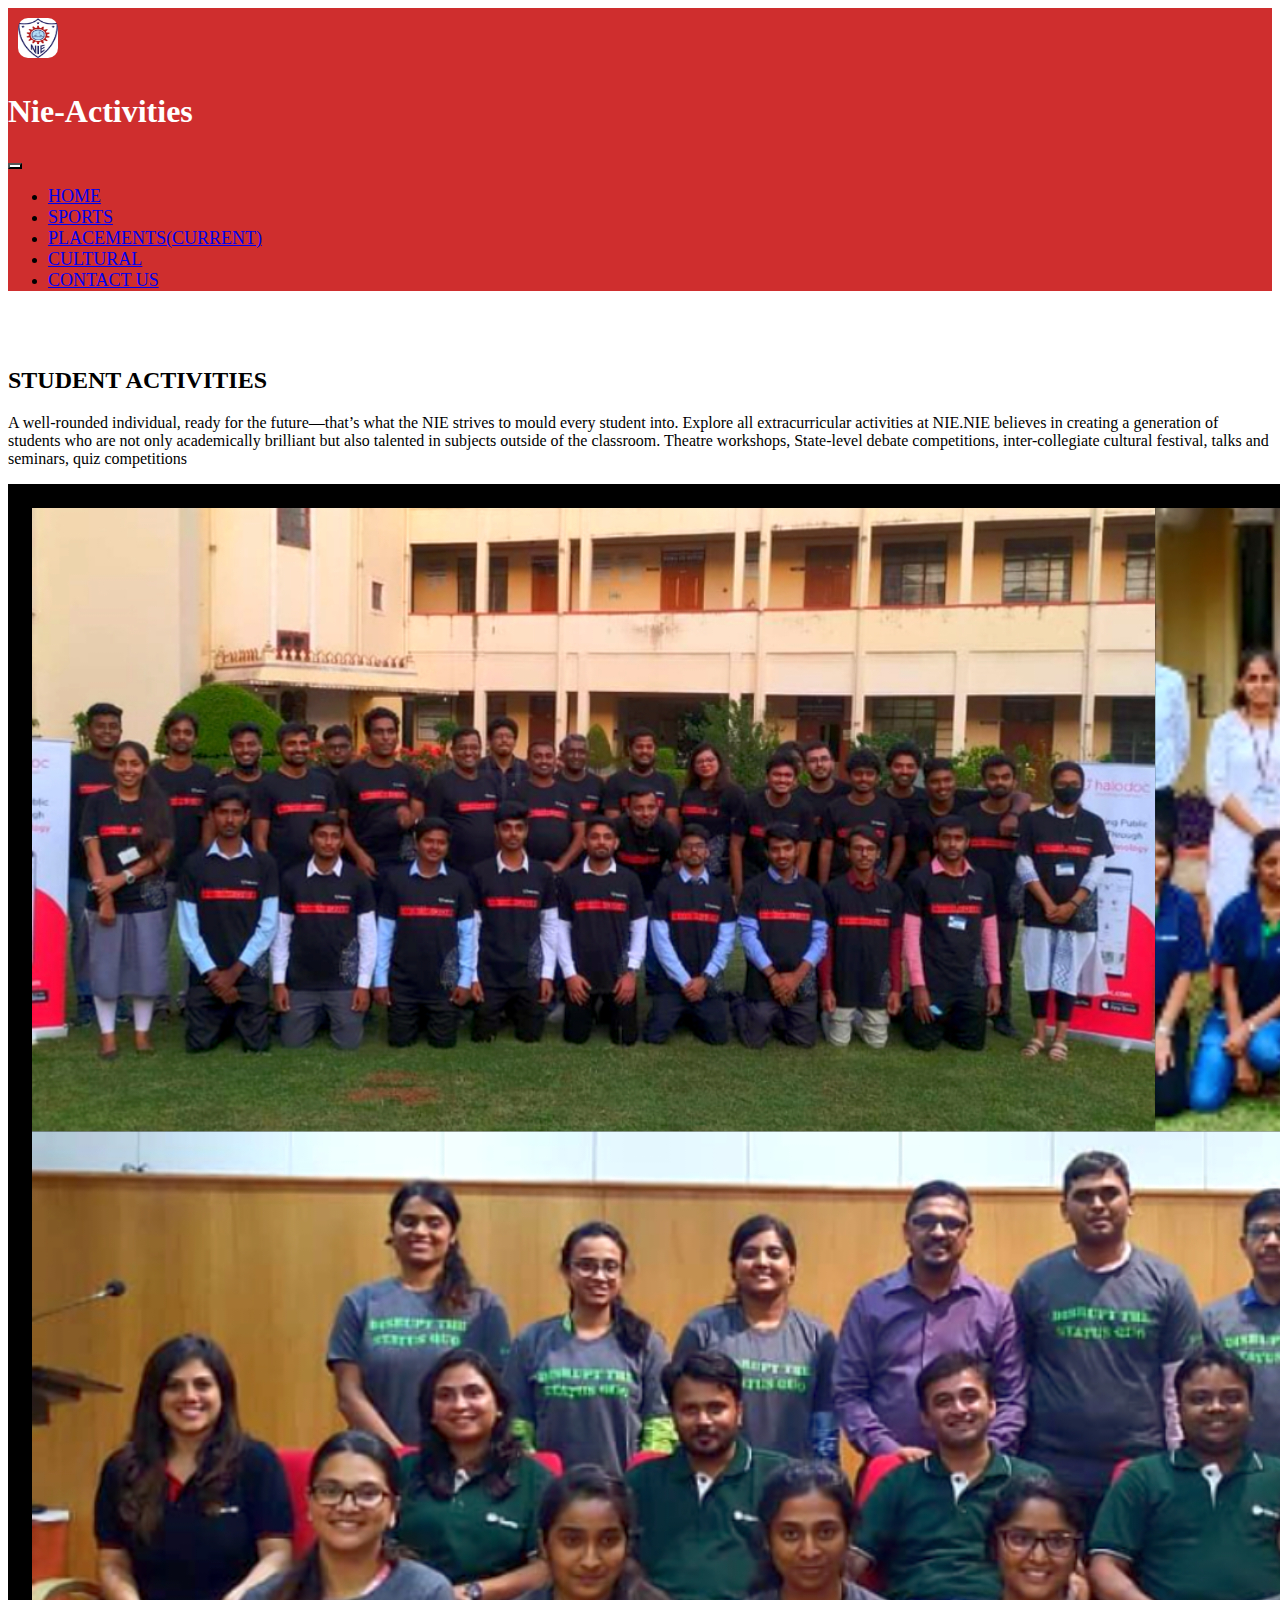
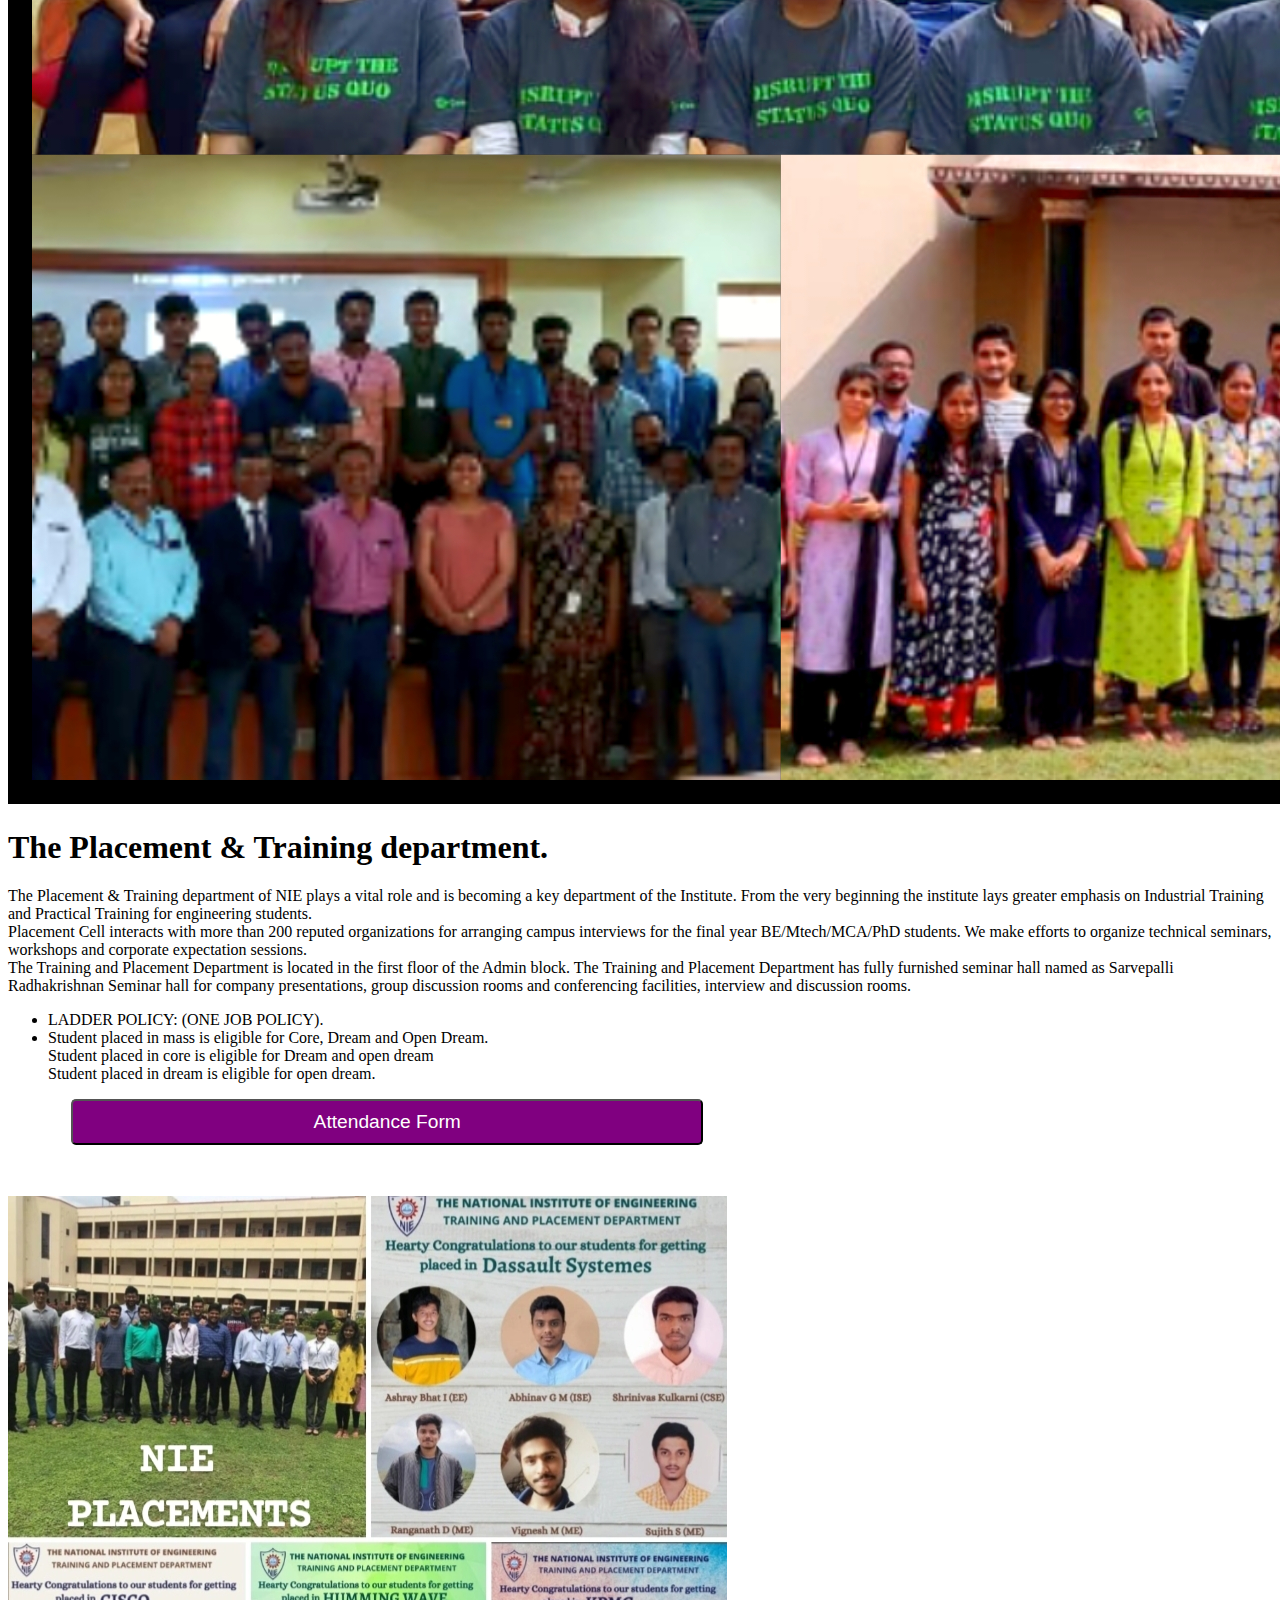
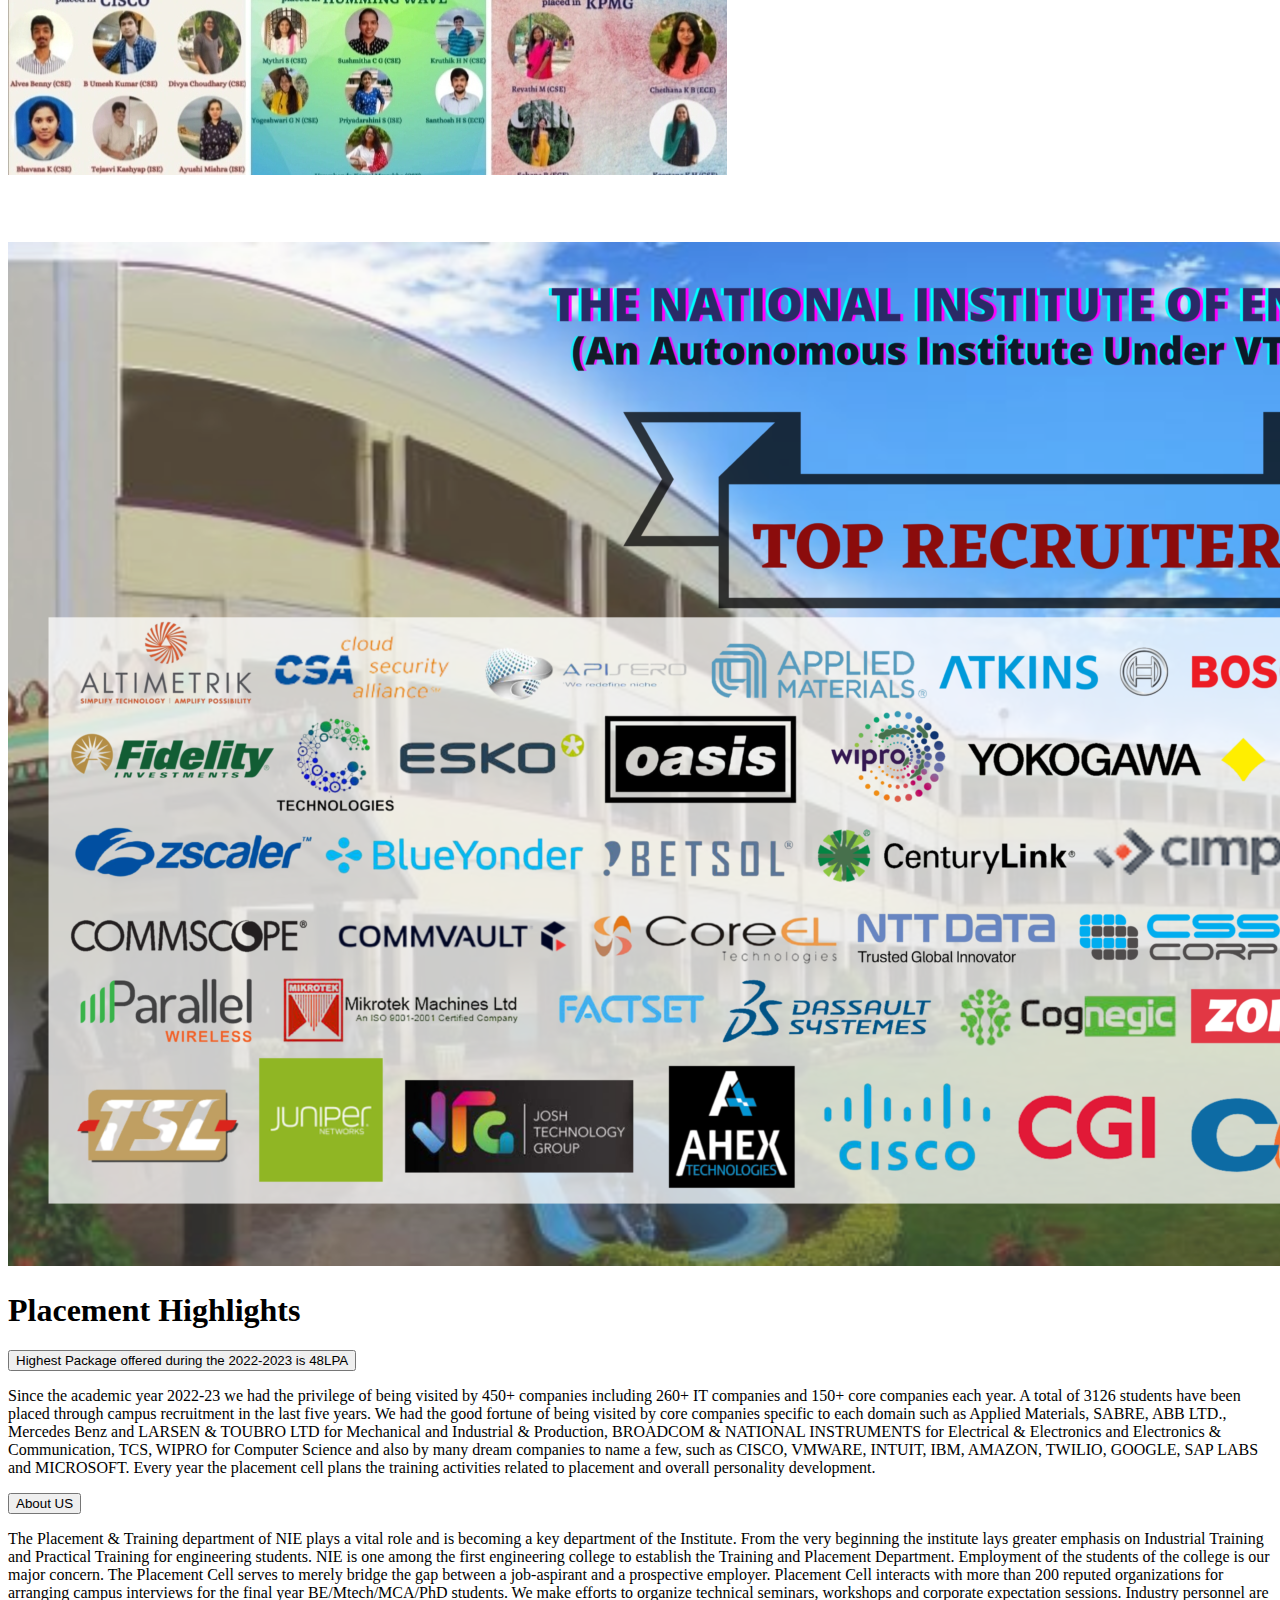
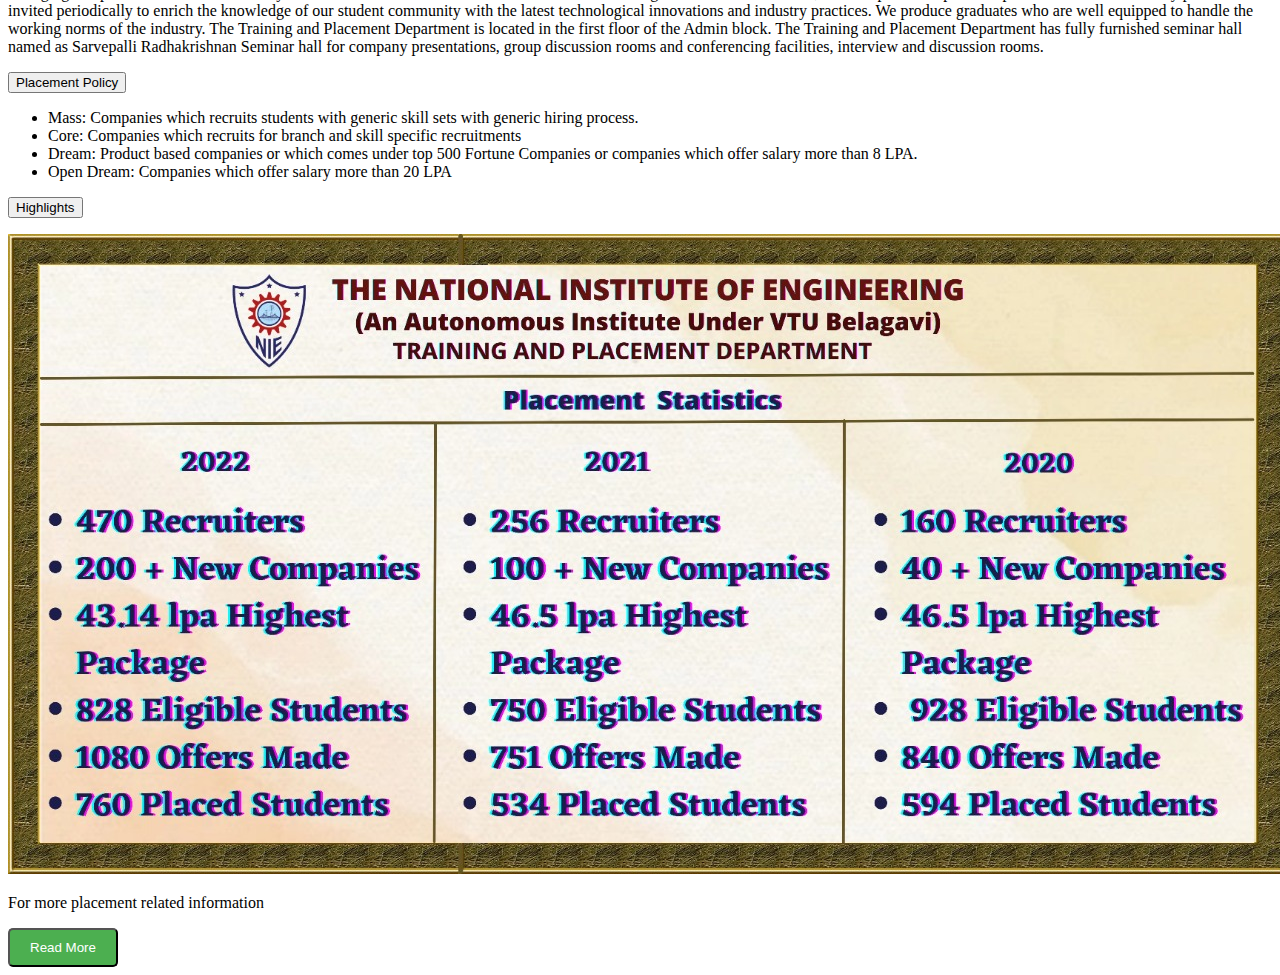
<file: placements.html>
<!DOCTYPE html>
<html lang="en">

<head>
    <meta charset="UTF-8">
    <meta http-equiv="X-UA-Compatible" content="IE=edge">
    <meta name="viewport" content="width=device-width, initial-scale=1.0">
    <title>CryptoNieAttendanceForm</title>
    <link href="logo.png" rel="icon">
    <link rel="stylesheet" href="https://cdn.jsdelivr.net/npm/bootstrap@4.6.2/dist/css/bootstrap.min.css"
        integrity="sha384-xOolHFLEh07PJGoPkLv1IbcEPTNtaed2xpHsD9ESMhqIYd0nLMwNLD69Npy4HI+N" crossorigin="anonymous">
    <link rel="stylesheet" href="https://cdn.jsdelivr.net/npm/bootstrap@4.6.2/dist/css/bootstrap.min.css"
        integrity="sha384-xOolHFLEh07PJGoPkLv1IbcEPTNtaed2xpHsD9ESMhqIYd0nLMwNLD69Npy4HI+N" crossorigin="anonymous">
    <link href="https://cdn.jsdelivr.net/npm/bootstrap@5.0.2/dist/css/bootstrap.min.css" rel="stylesheet"
        integrity="sha384-EVSTQN3/azprG1Anm3QDgpJLIm9Nao0Yz1ztcQTwFspd3yD65VohhpuuCOmLASjC" crossorigin="anonymous">
    <link rel="stylesheet" href="https://cdnjs.cloudflare.com/ajax/libs/animate.css/3.7.2/animate.css"
        integrity="sha512-kHUKImNBR9mcwQ1u4RILtsiJmC6u539bgkRapfGrbwXbkPxfapkzAXvdGnrTu3blGNXHPCX0klrlE7zAZhr+jA=="
        crossorigin="anonymous" referrerpolicy="no-referrer" />

    <style>
        .bg-light {
            background-color: transparent !important;
        }

        .carousel-item {
            height: 100vh;
            min-height: 300px;
        }

        .carousel-caption {
            bottom: 220px;
        }

        .carousel-caption h5 {
            font-size: 45px;
            text-transform: uppercase;
            letter-spacing: 2px;
            margin-top: 25px;
        }

        .carousel-caption p {
            width: 60%;
            margin: auto;
            font-size: 18px;
            line-height: 1.9;
        }

        .carousel-caption a {
            text-transform: uppercase;
            text-decoration: none;
            background-color: rgb(223, 137, 254);
            font-size: 10px;
            border-radius: 30px;
            padding: 10px 30px;
            display: inline-block;

            color: rgb(43, 4, 69);
            margin-top: 15px;
            font-weight: bold;
        }

        .carousel-caption a:hover {
            color: rgb(199, 121, 252);
            background-color: rgb(27, 4, 35);
        }

        @media only screen and (max-width:767px) {
            .navbar-nav {
                text-align: center;
                color: #000;
                background: rgba(0, 0, 0, 0.2);
            }

            .carousel-caption {
                bottom: 150px;
                /* text-align: center; */
            }

            .carousel-caption h5 {
                font-size: 17px;
                /* color: #000; */
            }

            .carousel-caption p {
                padding: 10px 15px;
                font-size: 15px;
            }
        }


        .navbar-nav a {
            font-size: 18px;
            text-transform: uppercase;
            font-weight: 500;
        }

        .navbar-left .navbar-brand {
            color: #fff;
            font-size: 25px;
            text-transform: uppercase;
            font-weight: bold;
            letter-spacing: 2px;
        }

        .navbar-left .navbar-brand:focus,
        .navbar-left .navbar-brand:hover {
            color: #fff;

        }

        .navbar-left .navbar-nav .nav-link {
            color: #fff;
        }

        .navbar-left .navbar-nav .nav-link:focus,
        .navbar-left .navbar-nav .nav-link:hover {
            color: #fff;
        }

        .w-100 {
            height: 100vh;
        }

        .navbar-toggler {
            padding: 1px 5px;
            font-size: 18px;
            line-height: 0.3;
            background: #fff;
        }

        .navbar{
            background-color: #cf2e2e;
        }
        .button {
      display: inline-block;
      padding: 10px 20px;
      background-color: #4CAF50;
      color: white;
      text-align: center;
      text-decoration: none;
      border-radius: 5px;
      transition: background-color 0.3s;
    }

    .button 
:hover {
      background-color: #45a049;
    }
    </style>
    <script>
        function dd1select() {
            var d = document.getElementById("ddselect");
            var disp = d.options[d.selectedIndex].text;
            document.getElementById("txtvalue").value = disp;
        }
    </script>
</head>

<body>



        <div class="head">
    <nav class="navbar navbar-expand-lg navbar-dark  fixed-top">
        <img src="logo.png" alt="Error in image" width="40px" height="40px" style="border-radius: 10px; margin: 10px;">
        <!-- <a class="navbar-brand" href="#">Navbar</a> -->
        <h1 class="navbar-brand" ><span style="color:white ; font-weight: bold;">Nie-Activities</span></h1>
        <button class="navbar-toggler" type="button" data-toggle="collapse" data-target="#navbarNav"
            aria-controls="navbarNav" aria-expanded="false" aria-label="Toggle navigation">
            <span class="navbar-toggler-icon"></span>
        </button>
        <div class="collapse navbar-collapse" id="navbarNav">
            <ul class="navbar-nav">
                <li class="nav-item">
                    <a class="nav-link" href="index.html">Home</a>
                </li>
                <li class="nav-item">
                    <a class="nav-link" href="sports.html">Sports</a>
                </li>
                <li class="nav-item active">
                    <a class="nav-link" href="placements.html">Placements<span class="sr-only">(current)</span></a>
                </li>
                <li class="nav-item">
                    <a class="nav-link" href="cultural.html">Cultural</a>
                </li>
                <li class="nav-item ">
                    <a class="nav-link" href="contact_us.html">Contact US</a>
                </li>
            </ul>
        </div>
    </nav>
</div>

<section class="features" style="margin-top: 6%;">
    <div class="container">

      <div class="section-title">
        <h2>STUDENT ACTIVITIES</h2>
        <p>A well-rounded individual, ready for the future—that’s what the NIE strives to mould every student into.
          Explore all extracurricular activities at NIE.NIE believes in creating a generation of students who are not
          only academically brilliant but also talented in subjects outside of the classroom. Theatre workshops,
          State-level debate competitions, inter-collegiate cultural festival, talks and seminars, quiz competitions
        </p>
      </div>

      <div class="row" data-aos="fade-up">
        <div class="col-md-5">
          <img src="teck1.jpg" class="img-fluid" alt="">
        </div>

        <div class="col-md-7 pt-7">
          <h1>The Placement & Training department.</h1>
          
          <p class="fst-italic">
            The Placement & Training department of NIE plays a vital role and is becoming a key department of the
            Institute. From the very beginning the institute lays greater emphasis on Industrial Training and
            Practical Training for engineering students.<br>Placement Cell interacts with more than 200 reputed
            organizations for arranging campus interviews for the final year BE/Mtech/MCA/PhD students. We make
            efforts to organize technical seminars, workshops and corporate expectation sessions.<br>The Training and
            Placement Department is located in the first floor of the Admin block. The Training and Placement
            Department has fully furnished seminar hall named as Sarvepalli Radhakrishnan Seminar hall for company
            presentations, group discussion rooms and conferencing facilities, interview and discussion rooms.
          </p>
          <ul>
            <li><i class="bi bi-check"></i> LADDER POLICY: (ONE JOB POLICY).</li>
            <li><i class="bi bi-check"></i> Student placed in mass is eligible for Core, Dream and Open
              Dream.<br>Student placed in core is eligible for Dream and open dream<br>Student placed in dream is
              eligible for open dream.</li>
          </ul>
          <!-- <p>For more placement related information</p>
          <button class="button" onclick="window.location.href='https://nie.ac.in/placements/';">Read More</button> -->
          <!-- <div class="row" data-aos="fade-up"> -->
            <a href="index.php"><button class="button" style="width:50%;background-color: purple;font-size: larger; margin-left: 5%;">Attendance Form</button></a>
          <!-- </div> -->
        </div>
      </div>
      
      <div class="row" data-aos="fade-up">
        <div class="col-md-5 order-1 order-md-2"  style="margin-top: 4%;">
            <img src="placement.jpg" class="img-fluid" alt="">
          <img src="placement.png" class="img-fluid" alt="" style="margin-top: 5%;">
        </div>
        
        <div class="col-md-7 pt-5 order-2 order-md-1">
            <h1 class="text-dark">Placement Highlights</h1>
            <div class="container-fluid">
                <div class="row mt-3 mb-3">
                    <div class="col-md-12">
                        <button class="btn btn-outline-primary" data-bs-toggle="collapse" data-bs-target="#para1">Highest Package offered during the 2022-2023 is 48LPA</button>
                        <p class="collapse" id="para1">
                            Since the academic year 2022-23 we had the privilege of being visited by 450+ companies including 260+ IT companies and 150+ core companies each year. A total of 3126 students have been placed through campus recruitment in the last five years. We had
                            the good fortune of being visited by core companies specific to each domain such as Applied Materials, SABRE, ABB LTD., Mercedes Benz and LARSEN & TOUBRO LTD for Mechanical and Industrial & Production, BROADCOM & NATIONAL INSTRUMENTS
                            for Electrical & Electronics and Electronics & Communication, TCS, WIPRO for Computer Science and also by many dream companies to name a few, such as CISCO, VMWARE, INTUIT, IBM, AMAZON, TWILIO, GOOGLE, SAP LABS and MICROSOFT. Every
                            year the placement cell plans the training activities related to placement and overall personality development.
                        </p>
                        <button class="btn btn-outline-warning" data-bs-toggle="collapse" data-bs-target="#para2">About US</button>
                        <p class="collapse" id="para2">
                            The Placement & Training department of NIE plays a vital role and is becoming a key department of the Institute. From the very beginning the institute lays greater emphasis on Industrial Training and Practical Training for engineering students. NIE is
                            one among the first engineering college to establish the Training and Placement Department. Employment of the students of the college is our major concern. The Placement Cell serves to merely bridge the gap between a job-aspirant and
                            a prospective employer. Placement Cell interacts with more than 200 reputed organizations for arranging campus interviews for the final year BE/Mtech/MCA/PhD students. We make efforts to organize technical seminars, workshops and corporate
                            expectation sessions. Industry personnel are invited periodically to enrich the knowledge of our student community with the latest technological innovations and industry practices. We produce graduates who are well equipped to handle
                            the working norms of the industry. The Training and Placement Department is located in the first floor of the Admin block. The Training and Placement Department has fully furnished seminar hall named as Sarvepalli Radhakrishnan Seminar
                            hall for company presentations, group discussion rooms and conferencing facilities, interview and discussion rooms.
                            
                        </p>
                        <button class="btn btn-outline-info" data-bs-toggle="collapse" data-bs-target="#para3">Placement Policy</button>
                        <ul class="collapse" id="para3">
                            <li>Mass: Companies which recruits students with generic skill sets with generic hiring process.</li>
                            <li>Core: Companies which recruits for branch and skill specific recruitments</li>
                            <li>Dream: Product based companies or which comes under top 500 Fortune Companies or companies which offer salary more than 8 LPA.</li>
                            <li>Open Dream: Companies which offer salary more than 20 LPA</li>
                        </ul>
                        <button class="btn btn-outline-warning" data-bs-toggle="collapse" data-bs-target="#para7">Highlights</button>
                        <!-- <div class="col-md-5" class="collapse" id="para7">
                            <img src="highlights.jpg" class="img-fluid" alt="">
                          </div> -->
                        <p class="collapse" id="para7">
                            <img src="highlights.jpeg" alt="highlight image">
                            <!-- <img src="highlights.jpg" class="img-fluid" alt=""> -->
                        </p>
                    </div>
                </div>
            </div>
            <p>For more placement related information</p>
            <button class="button"  onclick="window.location.href='https://nie.ac.in/placements/';">Read More</button>
          
        </div>
      </div>

      
    </div>
</section><!-- End Features Section -->



<script src="https://cdn.jsdelivr.net/npm/bootstrap@5.0.2/dist/js/bootstrap.bundle.min.js"
        integrity="sha384-MrcW6ZMFYlzcLA8Nl+NtUVF0sA7MsXsP1UyJoMp4YLEuNSfAP+JcXn/tWtIaxVXM"
        crossorigin="anonymous"></script>


    <script src="https://cdnjs.cloudflare.com/ajax/libs/jquery/3.6.0/jquery.min.js"
        integrity="sha512-894YE6QWD5I59HgZOGReFYm4dnWc1Qt5NtvYSaNcOP+u1T9qYdvdihz0PPSiiqn/+/3e7Jo4EaG7TubfWGUrMQ=="
        crossorigin="anonymous" referrerpolicy="no-referrer"></script>

    <script src="https://cdn.jsdelivr.net/npm/jquery@3.5.1/dist/jquery.slim.min.js"
        integrity="sha384-DfXdz2htPH0lsSSs5nCTpuj/zy4C+OGpamoFVy38MVBnE+IbbVYUew+OrCXaRkfj"
        crossorigin="anonymous"></script>
    <script src="https://cdn.jsdelivr.net/npm/popper.js@1.16.1/dist/umd/popper.min.js"
        integrity="sha384-9/reFTGAW83EW2RDu2S0VKaIzap3H66lZH81PoYlFhbGU+6BZp6G7niu735Sk7lN"
        crossorigin="anonymous"></script>
    <script src="https://cdn.jsdelivr.net/npm/bootstrap@4.6.2/dist/js/bootstrap.min.js"
        integrity="sha384-+sLIOodYLS7CIrQpBjl+C7nPvqq+FbNUBDunl/OZv93DB7Ln/533i8e/mZXLi/P+"
        crossorigin="anonymous"></script>
    


        
</body>

</html>
</file>
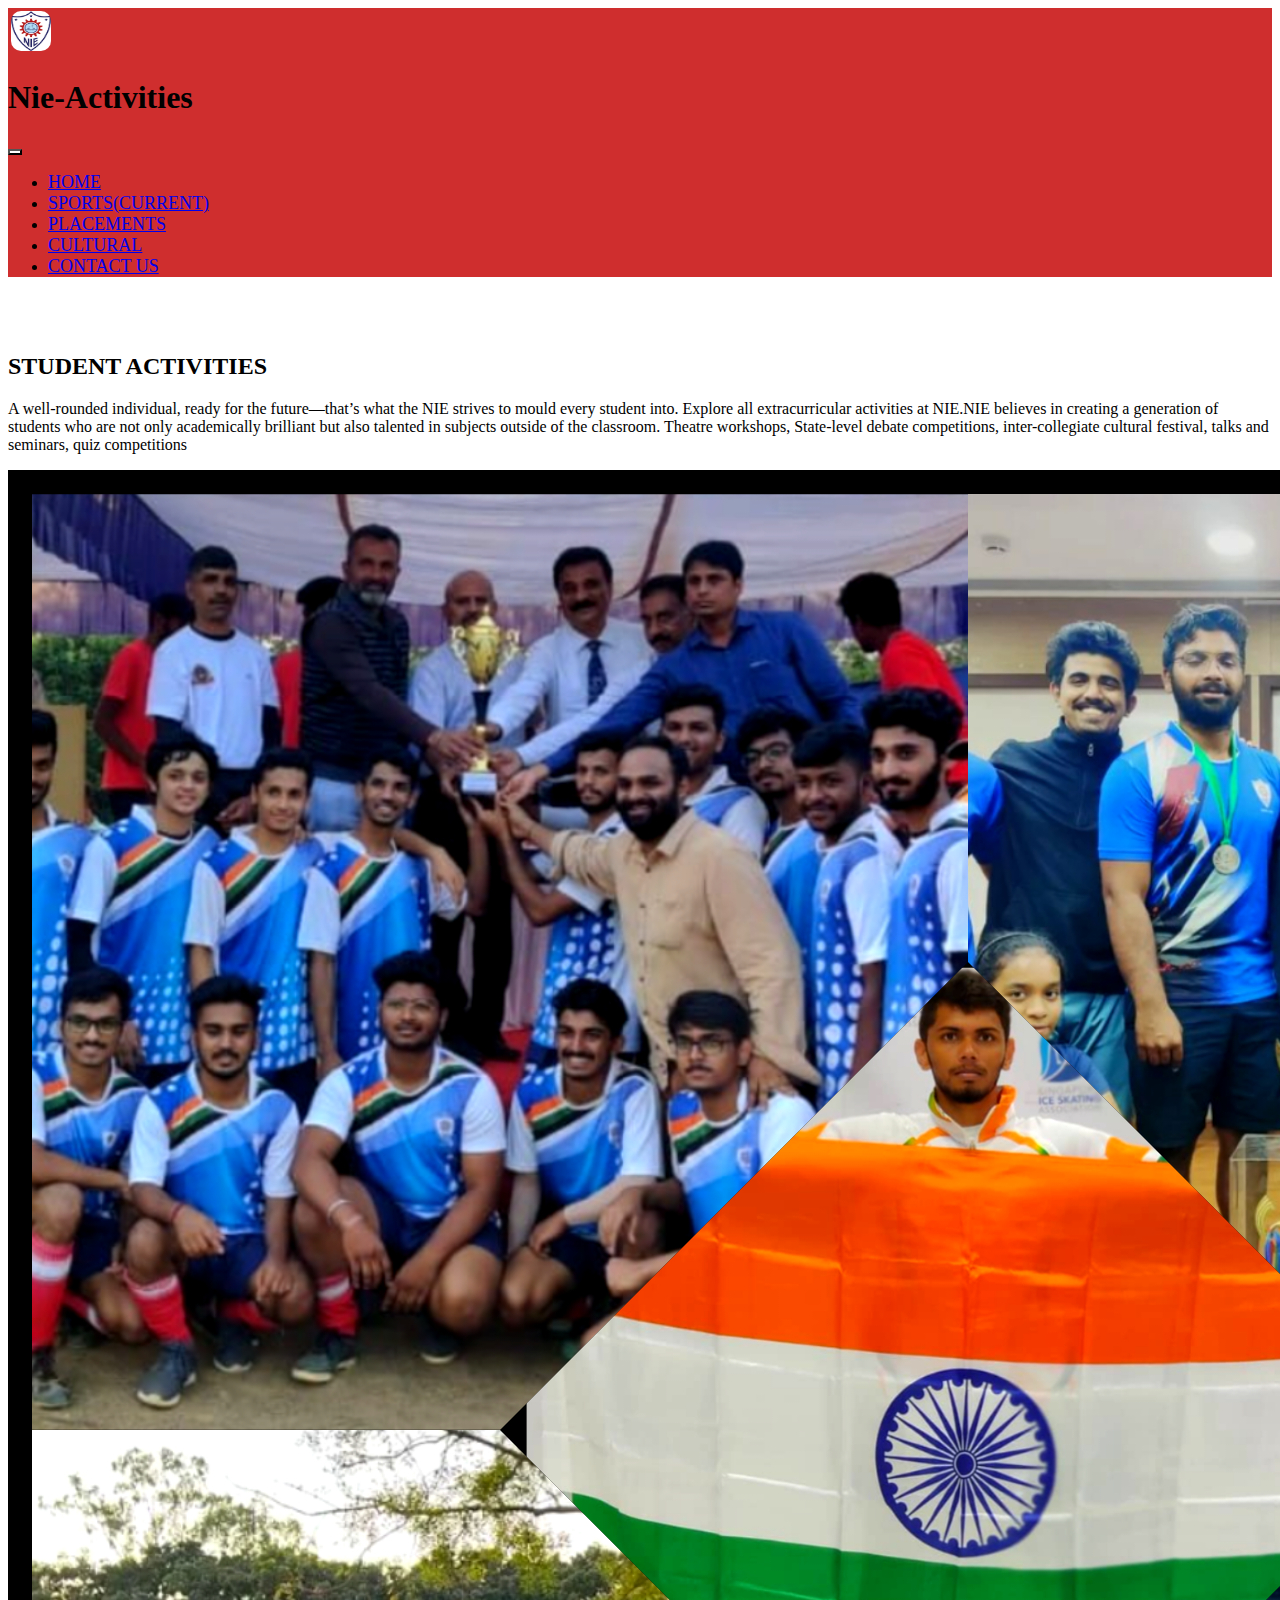
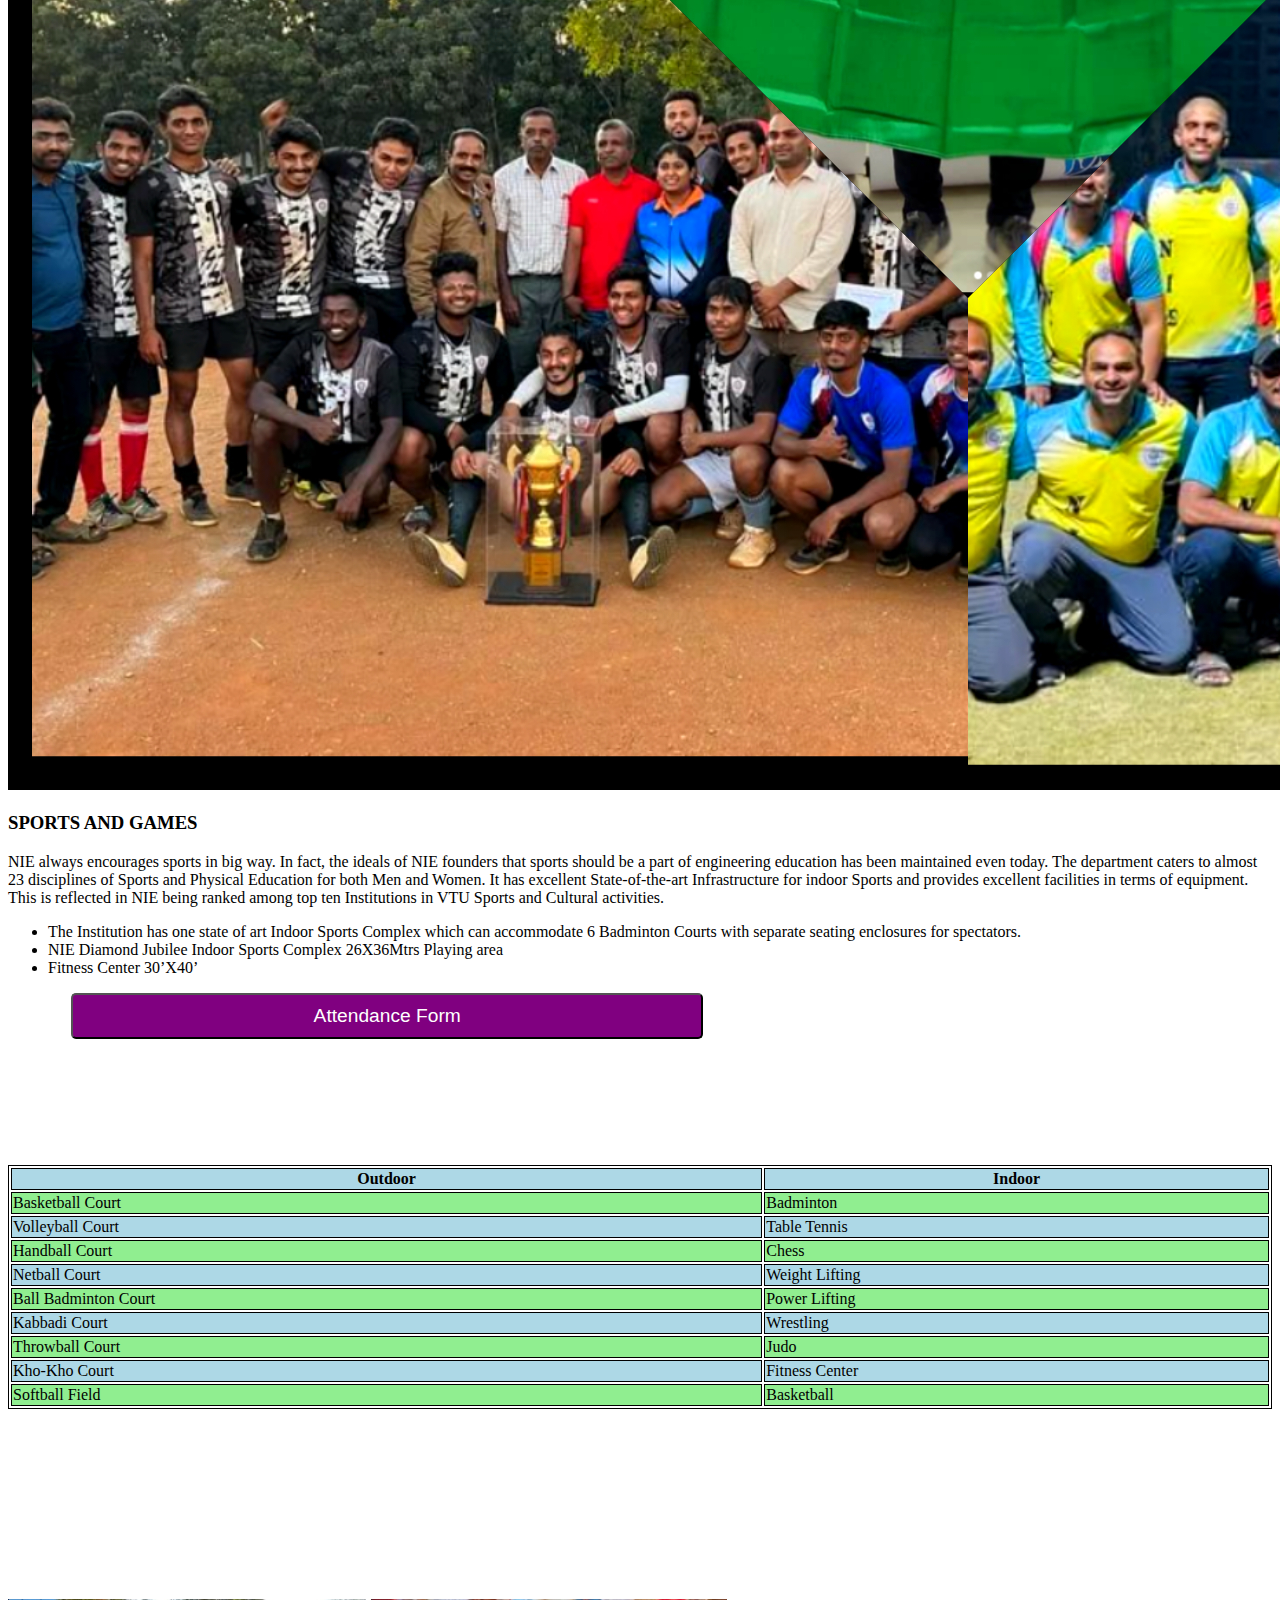
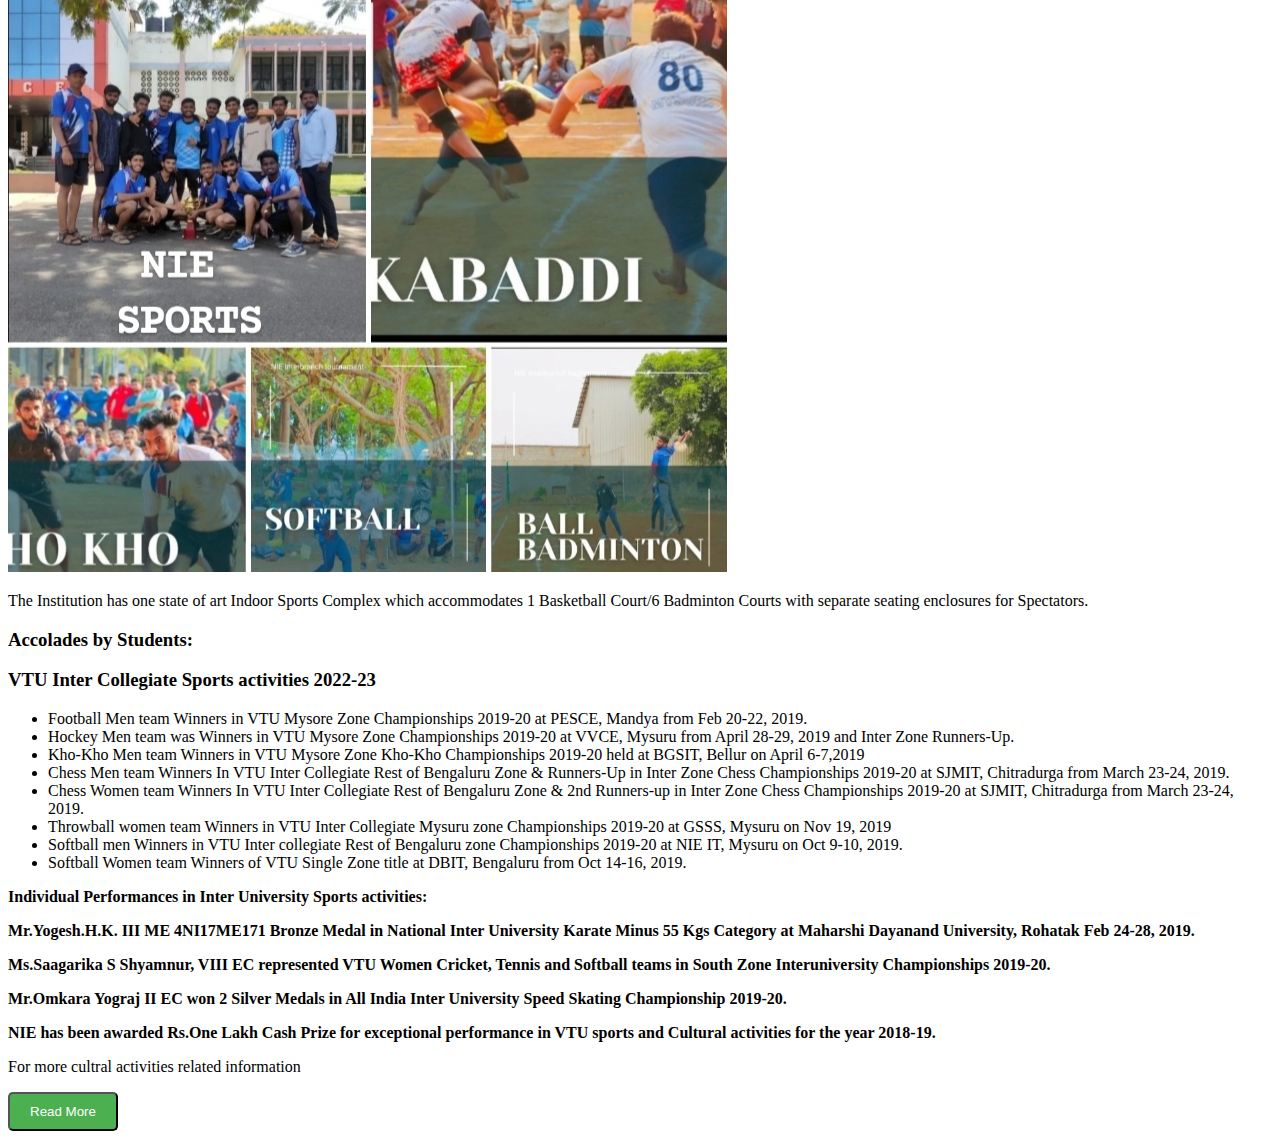
<file: sports.html>
<!DOCTYPE html>
<html lang="en">

<head>
    <meta charset="UTF-8">
    <meta http-equiv="X-UA-Compatible" content="IE=edge">
    <meta name="viewport" content="width=device-width, initial-scale=1.0">
    <title>CryptoNieAttendanceForm</title>
    <link href="logo.png" rel="icon">
    <link rel="stylesheet" href="https://cdn.jsdelivr.net/npm/bootstrap@4.6.2/dist/css/bootstrap.min.css"
        integrity="sha384-xOolHFLEh07PJGoPkLv1IbcEPTNtaed2xpHsD9ESMhqIYd0nLMwNLD69Npy4HI+N" crossorigin="anonymous">
    <link rel="stylesheet" href="https://cdn.jsdelivr.net/npm/bootstrap@4.6.2/dist/css/bootstrap.min.css"
        integrity="sha384-xOolHFLEh07PJGoPkLv1IbcEPTNtaed2xpHsD9ESMhqIYd0nLMwNLD69Npy4HI+N" crossorigin="anonymous">
    <link href="https://cdn.jsdelivr.net/npm/bootstrap@5.0.2/dist/css/bootstrap.min.css" rel="stylesheet"
        integrity="sha384-EVSTQN3/azprG1Anm3QDgpJLIm9Nao0Yz1ztcQTwFspd3yD65VohhpuuCOmLASjC" crossorigin="anonymous">
    <link rel="stylesheet" href="https://cdnjs.cloudflare.com/ajax/libs/animate.css/3.7.2/animate.css"
        integrity="sha512-kHUKImNBR9mcwQ1u4RILtsiJmC6u539bgkRapfGrbwXbkPxfapkzAXvdGnrTu3blGNXHPCX0klrlE7zAZhr+jA=="
        crossorigin="anonymous" referrerpolicy="no-referrer" />

    <style>    
        table,
        th,
        td {
            border: 1px solid black;
        }
        
        tr:nth-child(even) {
            background-color: Lightgreen;
        }
        
        tr:nth-child(odd) {
            background-color: lightblue;
        }
        .bg-light {
            background-color: transparent !important;
        }

        .carousel-item {
            height: 100vh;
            min-height: 300px;
        }

        .carousel-caption {
            bottom: 220px;
        }

        .carousel-caption h5 {
            font-size: 45px;
            text-transform: uppercase;
            letter-spacing: 2px;
            margin-top: 25px;
        }

        .carousel-caption p {
            width: 60%;
            margin: auto;
            font-size: 18px;
            line-height: 1.9;
        }

        .carousel-caption a {
            text-transform: uppercase;
            text-decoration: none;
            background-color: rgb(223, 137, 254);
            font-size: 10px;
            border-radius: 30px;
            padding: 10px 30px;
            display: inline-block;

            color: rgb(43, 4, 69);
            margin-top: 15px;
            font-weight: bold;
        }

        .carousel-caption a:hover {
            color: rgb(199, 121, 252);
            background-color: rgb(27, 4, 35);
        }

        @media only screen and (max-width:767px) {
            .navbar-nav {
                text-align: center;
                color: #000;
                background: rgba(0, 0, 0, 0.2);
            }

            .carousel-caption {
                bottom: 150px;
                /* text-align: center; */
            }

            .carousel-caption h5 {
                font-size: 17px;
                /* color: #000; */
            }

            .carousel-caption p {
                padding: 10px 15px;
                font-size: 15px;
            }
        }


        .navbar-nav a {
            font-size: 18px;
            text-transform: uppercase;
            font-weight: 500;
        }

        .navbar-left .navbar-brand {
            color: #fff;
            font-size: 25px;
            text-transform: uppercase;
            font-weight: bold;
            letter-spacing: 2px;
        }

        .navbar-left .navbar-brand:focus,
        .navbar-left .navbar-brand:hover {
            color: #fff;

        }

        .navbar-left .navbar-nav .nav-link {
            color: #fff;
        }

        .navbar-left .navbar-nav .nav-link:focus,
        .navbar-left .navbar-nav .nav-link:hover {
            color: #fff;
        }

        .w-100 {
            height: 100vh;
        }

        .navbar-toggler {
            padding: 1px 5px;
            font-size: 18px;
            line-height: 0.3;
            background: #fff;
        }

        .navbar{
            background-color:#cf2e2e;
        }
        .button {
      display: inline-block;
      padding: 10px 20px;
      background-color: #4CAF50;
      color: white;
      text-align: center;
      text-decoration: none;
      border-radius: 5px;
      transition: background-color 0.3s;
    }

    .button 
:hover {
      background-color: #45a049;
    }
    </style>
    <script>
        function dd1select() {
            var d = document.getElementById("ddselect");
            var disp = d.options[d.selectedIndex].text;
            document.getElementById("txtvalue").value = disp;
        }
        
    </script>
</head>

<body>


        <div class="head">
    <nav class="navbar navbar-expand-lg navbar-dark  fixed-top">
        <img src="logo.png" alt="Error in image" width="40px" height="40px" style="border-radius: 10px; margin: 3px;">
        <!-- <a class="navbar-brand" href="#">Navbar</a> -->
        <h1 class="navbar-brand">Nie-Activities</h1>
        <button class="navbar-toggler" type="button" data-toggle="collapse" data-target="#navbarNav"
            aria-controls="navbarNav" aria-expanded="false" aria-label="Toggle navigation">
            <span class="navbar-toggler-icon"></span>
        </button>
        <div class="collapse navbar-collapse" id="navbarNav">
            <ul class="navbar-nav">
                <li class="nav-item">
                    <a class="nav-link" href="index.html">Home</a>
                </li>
                <li class="nav-item active">
                    <a class="nav-link" href="sports.html">Sports<span class="sr-only">(current)</span></a>
                </li>
                <li class="nav-item">
                    <a class="nav-link" href="placements.html">Placements</a>
                </li>
                <li class="nav-item">
                    <a class="nav-link" href="cultural.html">Cultural</a>
                </li>
                <li class="nav-item ">
                    <a class="nav-link" href="contact_us.html">Contact us</a>
                </li>
            </ul>
        </div>
    </nav>
</div>

<section class="features" style="margin-top: 6%;">
    <div class="container">

      <div class="section-title">
        <h2>STUDENT ACTIVITIES</h2>
        <p>A well-rounded individual, ready for the future—that’s what the NIE strives to mould every student into.
          Explore all extracurricular activities at NIE.NIE believes in creating a generation of students who are not
          only academically brilliant but also talented in subjects outside of the classroom. Theatre workshops,
          State-level debate competitions, inter-collegiate cultural festival, talks and seminars, quiz competitions
        </p>
      </div>

      <div class="row" data-aos="fade-up">
        <div class="col-md-5">
          <img src="sprt.jpg" class="img-fluid" alt="">
        </div>
        <div class="col-md-7 pt-5">
          <h3>SPORTS AND GAMES</h3>
          <p>NIE always encourages sports in big way. In fact, the ideals of NIE founders that sports should be a part
            of engineering education has been maintained even today. The department caters to almost 23 disciplines of
            Sports and Physical Education for both Men and Women. It has excellent State-of-the-art Infrastructure for
            indoor Sports and provides excellent facilities in terms of equipment. This is reflected in NIE being
            ranked among top ten Institutions in VTU Sports and Cultural activities.</p>
          <ul>
            <li><i class="bi bi-check"></i> The Institution has one state of art Indoor Sports Complex which can
              accommodate 6 Badminton Courts with separate seating enclosures for spectators.</li>
            <li><i class="bi bi-check"></i> NIE Diamond Jubilee Indoor Sports Complex 26X36Mtrs Playing area</li>
            <li><i class="bi bi-check"></i> Fitness Center 30’X40’</li>
          </ul>
          <!-- <p>For more sports related information </p>
          <button class="button"  onclick="window.location.href='https://nie.ac.in/sports/';">Read More</button> -->
          <a href="index.php"><button class="button" style="width:50%;background-color: purple;font-size: larger; margin-left: 5%;">Attendance Form</button></a>
        </div>
      </div>

      <div class="row" data-aos="fade-up">
        <div class="col-md-5  order-1 order-md-2" style="margin-top: 10%;">
            <table width="100%" class="mt-100">
                <tr>
                    <th>Outdoor</th>
                    <th>Indoor</th>
                </tr>
                <tr>
                    <td>Basketball Court</td>
                    <td>Badminton</td>
                </tr>
                <tr>
                    <td>Volleyball Court</td>
                    <td>Table Tennis</td>
                </tr>
                <tr>
                    <td>Handball Court</td>
                    <td>Chess</td>
                </tr>
                <tr>
                    <td>Netball Court</td>
                    <td>Weight Lifting</td>
                </tr>
                <tr>
                    <td>Ball Badminton Court</td>
                    <td>Power Lifting</td>
                </tr>
                <tr>
                    <td>Kabbadi Court</td>
                    <td>Wrestling</td>
                </tr>
                <tr>
                    <td>Throwball Court</td>
                    <td>Judo</td>
                </tr>
                <tr>
                    <td>Kho-Kho Court</td>
                    <td>Fitness Center</td>
                </tr>
                <tr>
                    <td>Softball Field</td>
                    <td>Basketball </td>
                </tr>
            </table>
            <div class="col-md-15 order-1 order-md-2" style="margin-top: 15%;">
                <img src="sports.jpg" class="img-fluid" alt="">
              </div>
        </div>

        <div class="col-md-7 pt-5 order-2 order-md-1">
            <p class="fst-italic">The Institution has one state of art Indoor Sports Complex which accommodates 1 Basketball Court/6 Badminton Courts with separate seating enclosures for Spectators.</p>
    <h3>Accolades by Students:</h3>
    <h3>VTU Inter Collegiate Sports activities 2022-23</h3>
    <ul>
        <li>Football Men team Winners in VTU Mysore Zone Championships 2019-20 at PESCE, Mandya from Feb 20-22, 2019.</li>
        <li>Hockey Men team was Winners in VTU Mysore Zone Championships 2019-20 at VVCE, Mysuru from April 28-29, 2019 and Inter Zone Runners-Up.</li>
        <li>Kho-Kho Men team Winners in VTU Mysore Zone Kho-Kho Championships 2019-20 held at BGSIT, Bellur on April 6-7,2019</li>
        <li>Chess Men team Winners In VTU Inter Collegiate Rest of Bengaluru Zone & Runners-Up in Inter Zone Chess Championships 2019-20 at SJMIT, Chitradurga from March 23-24, 2019.</li>
        <li>Chess Women team Winners In VTU Inter Collegiate Rest of Bengaluru Zone & 2nd Runners-up in Inter Zone Chess Championships 2019-20 at SJMIT, Chitradurga from March 23-24, 2019.</li>
        <li>Throwball women team Winners in VTU Inter Collegiate Mysuru zone Championships 2019-20 at GSSS, Mysuru on Nov 19, 2019</li>
        <li>Softball men Winners in VTU Inter collegiate Rest of Bengaluru zone Championships 2019-20 at NIE IT, Mysuru on Oct 9-10, 2019.</li>
        <li>Softball Women team Winners of VTU Single Zone title at DBIT, Bengaluru from Oct 14-16, 2019.</li>
    </ul>
    <p class="fst-italic"><b>Individual Performances in Inter University Sports activities:</b></p>
    <p class="fst-italic"><b>Mr.Yogesh.H.K. III ME 4NI17ME171 Bronze Medal in National Inter University Karate Minus 55 Kgs Category at Maharshi Dayanand University, Rohatak Feb 24-28, 2019.</b></p>
    <p class="fst-italic"><b>Ms.Saagarika S Shyamnur, VIII EC represented VTU Women Cricket, Tennis and Softball teams in South Zone Interuniversity Championships 2019-20.</b></p>
    <p class="fst-italic"><b>Mr.Omkara Yograj II EC won 2 Silver Medals in All India Inter University Speed Skating Championship 2019-20.</b></p>
    <p class="fst-italic"><b>NIE has been awarded Rs.One Lakh Cash Prize for exceptional performance in VTU sports and Cultural activities for the year 2018-19.</b></p>
          
          <p>For more cultral activities related information </p>
          <button class="button" onclick="window.location.href='https://nie.ac.in/student-activities/';">Read More</button>
        </div>
      </div>
      <!-- <div class="row" data-aos="fade-up">
        <a href="index1.html"><button class="button" style="width:40%;background-color: purple;font-size: larger;">Attendance Form</button></a>
      </div> -->
    </div>
</section><!-- End Features Section -->
<script src="https://cdn.jsdelivr.net/npm/bootstrap@5.0.2/dist/js/bootstrap.bundle.min.js"
        integrity="sha384-MrcW6ZMFYlzcLA8Nl+NtUVF0sA7MsXsP1UyJoMp4YLEuNSfAP+JcXn/tWtIaxVXM"
        crossorigin="anonymous"></script>


    <script src="https://cdnjs.cloudflare.com/ajax/libs/jquery/3.6.0/jquery.min.js"
        integrity="sha512-894YE6QWD5I59HgZOGReFYm4dnWc1Qt5NtvYSaNcOP+u1T9qYdvdihz0PPSiiqn/+/3e7Jo4EaG7TubfWGUrMQ=="
        crossorigin="anonymous" referrerpolicy="no-referrer"></script>

    <script src="https://cdn.jsdelivr.net/npm/jquery@3.5.1/dist/jquery.slim.min.js"
        integrity="sha384-DfXdz2htPH0lsSSs5nCTpuj/zy4C+OGpamoFVy38MVBnE+IbbVYUew+OrCXaRkfj"
        crossorigin="anonymous"></script>
    <script src="https://cdn.jsdelivr.net/npm/popper.js@1.16.1/dist/umd/popper.min.js"
        integrity="sha384-9/reFTGAW83EW2RDu2S0VKaIzap3H66lZH81PoYlFhbGU+6BZp6G7niu735Sk7lN"
        crossorigin="anonymous"></script>
    <script src="https://cdn.jsdelivr.net/npm/bootstrap@4.6.2/dist/js/bootstrap.min.js"
        integrity="sha384-+sLIOodYLS7CIrQpBjl+C7nPvqq+FbNUBDunl/OZv93DB7Ln/533i8e/mZXLi/P+"
        crossorigin="anonymous"></script>
    
</body>

</html>
</file>
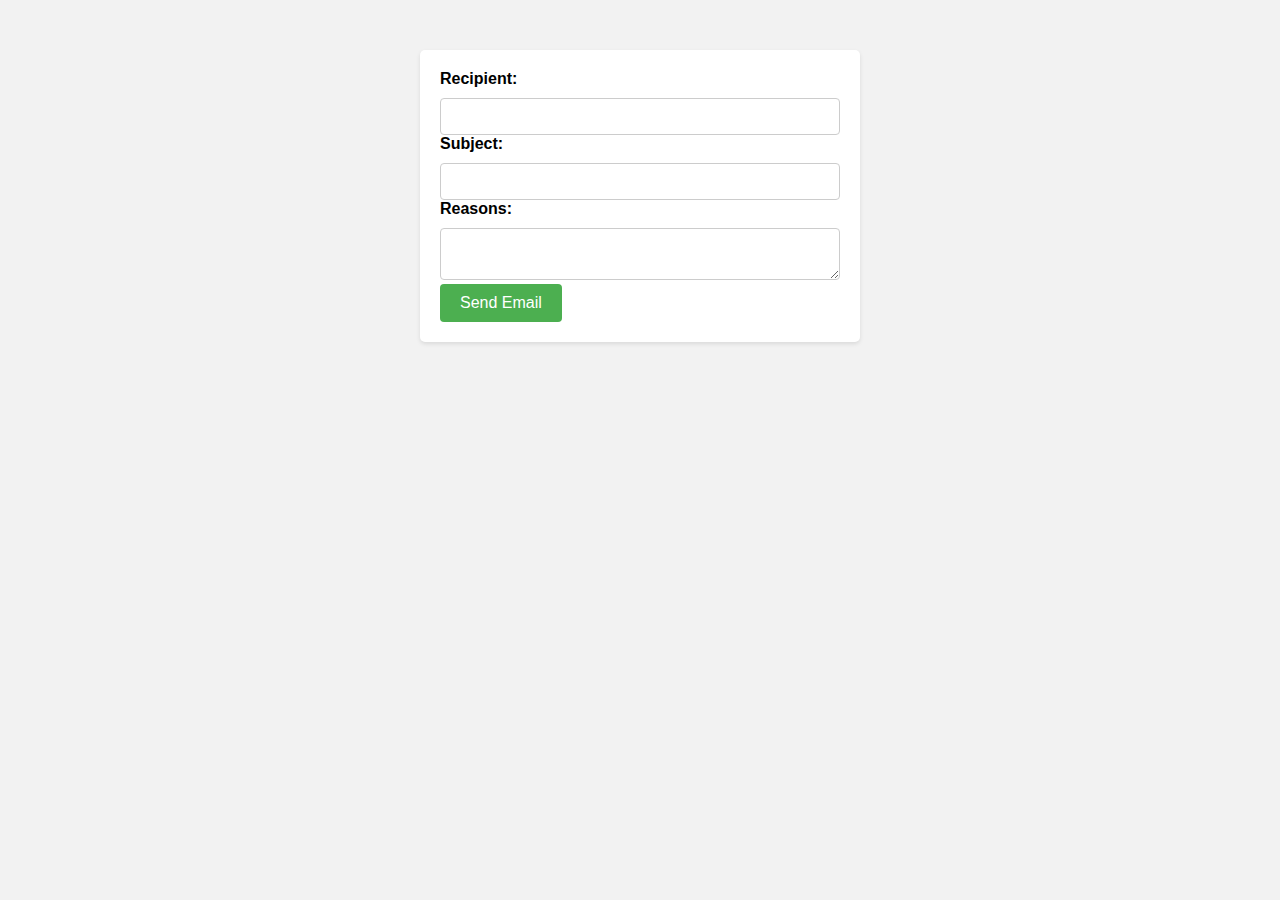
<file: wasye1.html>
<!DOCTYPE html>
<html lang="en">
<head>
    <meta charset="UTF-8">
    <meta http-equiv="X-UA-Compatible" content="IE=edge">
    <meta name="viewport" content="width=device-width, initial-scale=1.0">
    <title>Document</title>
    <style>
      body {
          font-family: Arial, sans-serif;
          background-color: #f2f2f2;
          margin: 0;
          padding: 0;
      }

      form {
          max-width: 400px;
          margin: 50px auto;
          background-color: #ffffff;
          padding: 20px;
          border-radius: 5px;
          box-shadow: 0 2px 4px rgba(0, 0, 0, 0.1);
      }

      label {
          display: block;
          margin-bottom: 10px;
          font-weight: bold;
      }

      input[type="email"],
      input[type="text"],
      textarea {
          width: 100%;
          padding: 10px;
          border: 1px solid #ccc;
          border-radius: 4px;
          box-sizing: border-box;
      }

      button[type="submit"] {
          background-color: #4CAF50;
          color: white;
          padding: 10px 20px;
          border: none;
          border-radius: 4px;
          cursor: pointer;
          font-size: 16px;
      }

      button[type="submit"]:hover {
          background-color: #45a049;
      }
  </style>
</head>
<body>
    <form id="emailForm">
        <label for="recipient">Recipient:</label>
        <input type="email" id="recipient" name="recipient" required>
        
        <label for="subject">Subject:</label>
        <input type="text" id="subject" name="subject" required>
        
        <label for="message">Reasons:</label>
        <textarea id="message" name="message" required></textarea>
        
        <button type="submit">Send Email</button>
      </form>
    <script>
        document.getElementById('emailForm').addEventListener('submit', function(event) {
  event.preventDefault(); // Prevent form submission

  var recipient = document.getElementById('recipient').value;
  var subject = document.getElementById('subject').value;
  var message = document.getElementById('message').value;
  

  var mailtoUrl = 'mailto:' + encodeURIComponent(recipient) +
    '?subject=' + encodeURIComponent(subject) +
    '&body=' + encodeURIComponent(message);

  window.location.href = mailtoUrl;
});

    </script>
</body>
</html>
</file>
